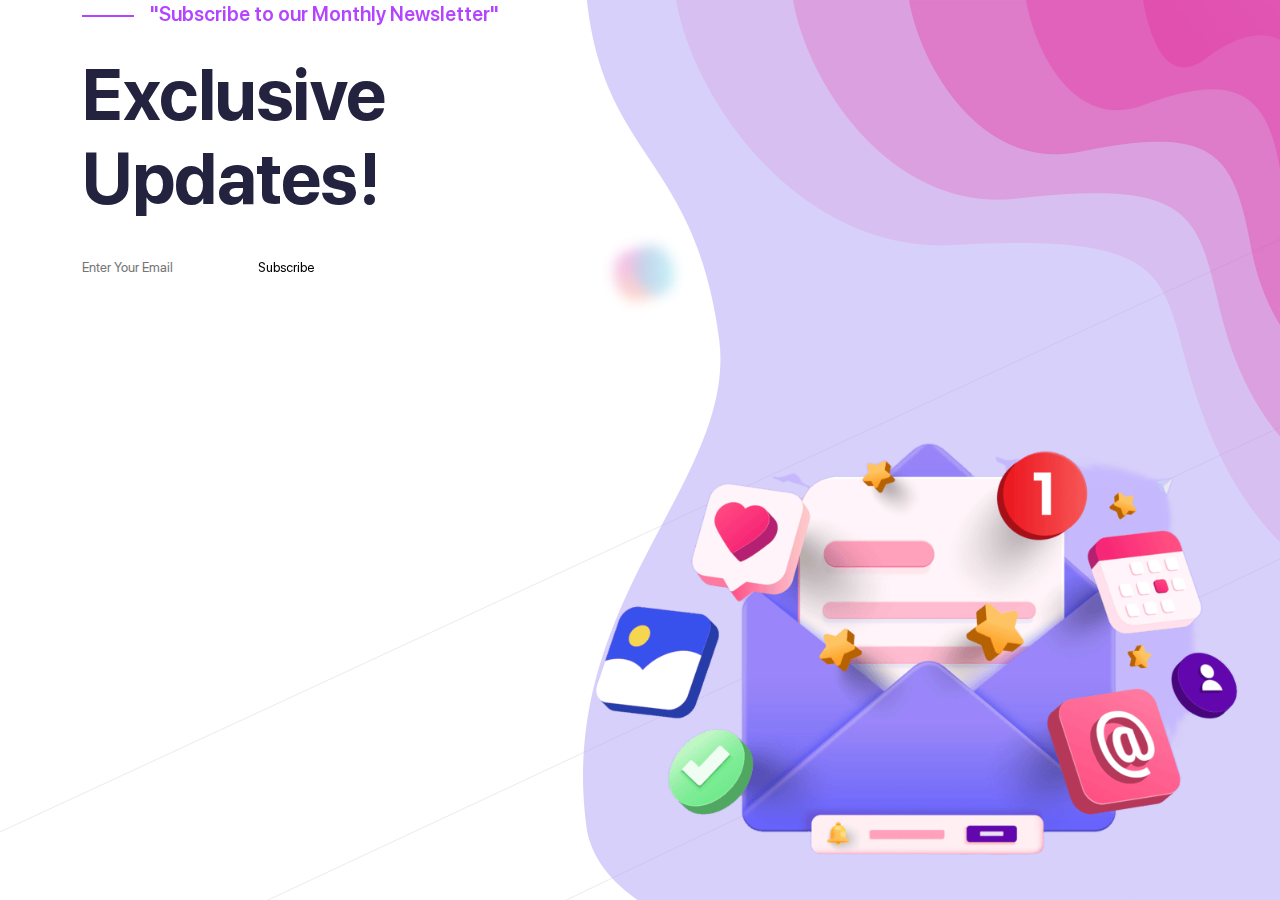
<file: subscription.html>
<!DOCTYPE html>
<html lang="en">
<head>
    <meta charset="utf-8">
    <title>Artisan Underwriting</title>
    <meta http-equiv="X-UA-Compatible" content="IE=Edge">
    <meta name="viewport" content="width=device-width, initial-scale=1, maximum-scale=1.0, user-scalable=no">
    <link rel="apple-touch-icon" sizes="180x180" href="img/Logo.png">
    <link rel="icon" type="image/png" sizes="32x32" href="img/favicon_PNG3232.png">
    <link rel="icon" type="image/png" sizes="16x16" href="img/favicon_PNG3232.png">
    <link rel="manifest" href="img/favicon_PNG.png">
    <link rel="mask-icon" href="img/logo-white.svg" color="#5bbad5">
    <meta name="msapplication-TileColor" content="#da532c">
    <meta name="theme-color" content="#ffffff">
    <meta name="description" content="Craftsmanship in every risk.">
    <link rel="stylesheet" media="all" href="css/app.css">
    <link rel="stylesheet" media="all" href="style.css">
</head>
<body class="subscription-page">
    <div class="page">
        <div class="main__bg">
            <img class="main__pic" src="img/bg-main.jpg" alt="">
        </div>
        <div class="main__center center">
            <div class="main__wrap">
                <div class="main__stage stage" data-aos="transform">"Subscribe to our Monthly Newsletter"</div>
                <h1 class="main__title title h1">
                    <span data-aos="transform" data-aos-delay="300">Exclusive Updates!</span>
                </h1>
                <!-- Subscription Form -->
                <form id="subscribe-form" class="subscribe-form">
                    <input type="email" id="email" name="email" class="email-input" placeholder="Enter Your Email" required>
                    <button type="submit" class="subscribe-button">Subscribe</button>
                </form>
            </div>
        </div>
        <div class="main__view" data-aos>
            <div class="main__preview mail-icon">
                <img class="main__pic" src="img/mail.png" alt="">
            </div>
        </div>
        <div class="main__figures">
            <div class="main__figure" data-aos="animation-translate-y">
                <img class="main__pic js-parallax" data-scale="2.2" data-orientation="down" src="img/figure-1.png" alt="">
            </div>
        </div>
        <div class="cursor"></div>

        <script src="js/app.js"></script>
        <script src="js/common.js"></script>
        <script>
document.getElementById('subscribe-form').addEventListener('submit', function(event) {
    event.preventDefault(); // Prevent the default form submission
    const email = document.getElementById('email').value; // Get the email input value
    const subscribeButton = document.querySelector('.subscribe-button');
    
    // Show loading state
    subscribeButton.textContent = 'Processing...';
    subscribeButton.disabled = true; // Disable button

    fetch('subscribe.php', {
        method: 'POST',
        headers: {
            'Content-Type': 'application/json'
        },
        body: JSON.stringify({ email: email })
    })
    .then(response => {
        if (!response.ok) {
            throw new Error('Network response was not ok');
        }
        return response.json();
    })
    .then(data => {
        if (data.error) {
            alert('Error: ' + data.error);
        } else {
            alert(data.message);
            document.getElementById('subscribe-form').reset();
        }
    })
    .catch(error => {
        console.error('Error:', error);
        alert('There was an error. Please try again.');
    })
    .finally(() => {
        // Reset button state
        subscribeButton.textContent = 'Subscribe';
        subscribeButton.disabled = false; // Re-enable button
    });
});
        </script>
    </div>
</body>
</html>
</file>
<file: css/app.css>
@import url("https://fonts.googleapis.com/css2?family=Poppins:wght@400;500;600;700&display=swap");
html,
body,
div,
span,
applet,
object,
iframe,
h1,
h2,
h3,
h4,
h5,
h6,
p,
blockquote,
pre,
a,
abbr,
acronym,
address,
big,
cite,
code,
del,
dfn,
em,
img,
ins,
kbd,
q,
s,
samp,
small,
strike,
strong,
sub,
sup,
tt,
var,
b,
u,
i,
center,
dl,
dt,
dd,
ol,
ul,
li,
fieldset,
form,
label,
legend,
table,
caption,
tbody,
tfoot,
thead,
tr,
th,
td,
article,
aside,
canvas,
details,
embed,
figure,
figcaption,
footer,
header,
hgroup,
menu,
nav,
output,
ruby,
section,
summary,
time,
mark,
audio,
video {
  margin: 0;
  padding: 0;
  border: 0;
  vertical-align: baseline;
}

html {
  -ms-text-size-adjust: 100%;
  -webkit-text-size-adjust: 100%;
}

img,
fieldset,
a img {
  border: none;
}

input[type="text"],
input[type="email"],
input[type="tel"],
textarea {
  -webkit-appearance: none;
}

input[type="submit"],
button {
  cursor: pointer;
  background: none;
}

input[type="submit"]::-moz-focus-inner,
button::-moz-focus-inner {
  padding: 0;
  border: 0;
}

textarea {
  overflow: auto;
}

input {
  -webkit-appearance: none;
  -moz-appearance: none;
  appearance: none;
}

input,
button {
  margin: 0;
  padding: 0;
  border: 0;
}

div,
input,
textarea,
select,
button,
h1,
h2,
h3,
h4,
h5,
h6,
a,
span,
a:focus {
  outline: none;
}

select:-moz-focusring {
  color: transparent;
  text-shadow: 0 0 0 #000;
}

ul,
ol {
  list-style-type: none;
}

table {
  border-spacing: 0;
  border-collapse: collapse;
  width: 100%;
}

html {
  -webkit-box-sizing: border-box;
  box-sizing: border-box;
}

*,
*:before,
*:after {
  -webkit-box-sizing: inherit;
  box-sizing: inherit;
}

a {
  text-decoration: none;
}

a,
button {
  -webkit-tap-highlight-color: rgba(0, 0, 0, 0);
}

.pt-4 {
  padding-top: 15px;
}

.icon-arrow-left {
  width: 1.38em;
  height: 1em;
  fill: #fff;
}

.icon-arrow-next {
  width: 0.57em;
  height: 1em;
  fill: #9f9fa9;
}

.icon-arrow-prev {
  width: 0.57em;
  height: 1em;
  fill: #9f9fa9;
}

.icon-arrow-right {
  width: 1.38em;
  height: 1em;
  fill: #fff;
}

.icon-arrows {
  width: 0.67em;
  height: 1em;
  fill: #232340;
}

.icon-dribbble {
  width: 1em;
  height: 1em;
  fill: #232340;
}

.icon-email {
  width: 1.2em;
  height: 1em;
  fill: #6338c6;
}

.icon-instagram {
  width: 1em;
  height: 1em;
  fill: #9f9fa9;
}

.icon-message {
  width: 1em;
  height: 1em;
  fill: #232340;
}

.icon-phone {
  width: 0.94em;
  height: 1em;
  fill: #6338c6;
}

.icon-place {
  width: 1em;
  height: 1em;
  fill: #6338c6;
}

.icon-profile {
  width: 0.94em;
  height: 1em;
  fill: #232340;
}

.icon-send {
  width: 1em;
  height: 1em;
  fill: #6338c6;
}

.flexs {
  display: flex;
  margin-bottom: 16px;
  gap: 7px;
  line-height: normal;
  align-items: center;
}
.flexs img {
  width: 20px !important;
}

/**
 * Owl Carousel v2.3.4
 * Copyright 2013-2018 David Deutsch
 * Licensed under: SEE LICENSE IN https://github.com/OwlCarousel2/OwlCarousel2/blob/master/LICENSE
 */

/*
 *  Owl Carousel - Core
 */

.owl-carousel {
  display: none;
  width: 100%;
  -webkit-tap-highlight-color: transparent;
  /* position relative and z-index fix webkit rendering fonts issue */
  position: relative;
  z-index: 1;
}

.owl-carousel .owl-stage {
  position: relative;
  -ms-touch-action: pan-Y;
  touch-action: manipulation;
  -moz-backface-visibility: hidden;
  /* fix firefox animation glitch */
}

.owl-carousel .owl-stage:after {
  content: ".";
  display: block;
  clear: both;
  visibility: hidden;
  line-height: 0;
  height: 0;
}

.owl-carousel .owl-stage-outer {
  position: relative;
  overflow: hidden;
  /* fix for flashing background */
  -webkit-transform: translate3d(0px, 0px, 0px);
}

.owl-carousel .owl-wrapper,
.owl-carousel .owl-item {
  -webkit-backface-visibility: hidden;
  -moz-backface-visibility: hidden;
  -ms-backface-visibility: hidden;
  -webkit-transform: translate3d(0, 0, 0);
  -moz-transform: translate3d(0, 0, 0);
  -ms-transform: translate3d(0, 0, 0);
}

.owl-carousel .owl-item {
  position: relative;
  min-height: 1px;
  float: left;
  -webkit-backface-visibility: hidden;
  -webkit-tap-highlight-color: transparent;
  -webkit-touch-callout: none;
}

.owl-carousel .owl-item img {
  display: block;
  width: 100%;
}

.owl-carousel .owl-nav.disabled,
.owl-carousel .owl-dots.disabled {
  display: none;
}

.owl-carousel .owl-nav .owl-prev,
.owl-carousel .owl-nav .owl-next,
.owl-carousel .owl-dot {
  cursor: pointer;
  -webkit-user-select: none;
  -moz-user-select: none;
  -ms-user-select: none;
  user-select: none;
}

.owl-carousel .owl-nav button.owl-prev,
.owl-carousel .owl-nav button.owl-next,
.owl-carousel button.owl-dot {
  background: none;
  color: inherit;
  border: none;
  padding: 0 !important;
  font: inherit;
}

.owl-carousel.owl-loaded {
  display: block;
}

.owl-carousel.owl-loading {
  opacity: 0;
  display: block;
}

.owl-carousel.owl-hidden {
  opacity: 0;
}

.owl-carousel.owl-refresh .owl-item {
  visibility: hidden;
}

.owl-carousel.owl-drag .owl-item {
  -ms-touch-action: pan-y;
  touch-action: pan-y;
  -webkit-user-select: none;
  -moz-user-select: none;
  -ms-user-select: none;
  user-select: none;
}

.owl-carousel.owl-grab {
  cursor: move;
  cursor: -webkit-grab;
  cursor: grab;
}

.owl-carousel.owl-rtl {
  direction: rtl;
}

.owl-carousel.owl-rtl .owl-item {
  float: right;
}

/* No Js */

.no-js .owl-carousel {
  display: block;
}

/*
 *  Owl Carousel - Animate Plugin
 */

.owl-carousel .animated {
  -webkit-animation-duration: 1000ms;
  animation-duration: 1000ms;
  -webkit-animation-fill-mode: both;
  animation-fill-mode: both;
}

.owl-carousel .owl-animated-in {
  z-index: 0;
}

.owl-carousel .owl-animated-out {
  z-index: 1;
}

.owl-carousel .fadeOut {
  -webkit-animation-name: fadeOut;
  animation-name: fadeOut;
}

@-webkit-keyframes fadeOut {
  0% {
    opacity: 1;
  }
  100% {
    opacity: 0;
  }
}

@keyframes fadeOut {
  0% {
    opacity: 1;
  }
  100% {
    opacity: 0;
  }
}

/*
 * 	Owl Carousel - Auto Height Plugin
 */

.owl-height {
  -webkit-transition: height 500ms ease-in-out;
  -o-transition: height 500ms ease-in-out;
  transition: height 500ms ease-in-out;
}

/*
 * 	Owl Carousel - Lazy Load Plugin
 */

.owl-carousel .owl-item {
  /**
			This is introduced due to a bug in IE11 where lazy loading combined with autoheight plugin causes a wrong
			calculation of the height of the owl-item that breaks page layouts
		 */
}

.owl-carousel .owl-item .owl-lazy {
  opacity: 0;
  -webkit-transition: opacity 400ms ease;
  -o-transition: opacity 400ms ease;
  transition: opacity 400ms ease;
}

.owl-carousel .owl-item .owl-lazy[src^=""],
.owl-carousel .owl-item .owl-lazy:not([src]) {
  max-height: 0;
}

.owl-carousel .owl-item img.owl-lazy {
  -webkit-transform-style: preserve-3d;
  transform-style: preserve-3d;
}

/*
 * 	Owl Carousel - Video Plugin
 */

.owl-carousel .owl-video-wrapper {
  position: relative;
  height: 100%;
  background: #000;
}

.owl-carousel .owl-video-play-icon {
  position: absolute;
  height: 80px;
  width: 80px;
  left: 50%;
  top: 50%;
  margin-left: -40px;
  margin-top: -40px;
  background: url("owl.video.play.png") no-repeat;
  cursor: pointer;
  z-index: 1;
  -webkit-backface-visibility: hidden;
  -webkit-transition: -webkit-transform 100ms ease;
  transition: -webkit-transform 100ms ease;
  -o-transition: transform 100ms ease;
  transition: transform 100ms ease;
  transition: transform 100ms ease, -webkit-transform 100ms ease;
}

.owl-carousel .owl-video-play-icon:hover {
  -ms-transform: scale(1.3, 1.3);
  -webkit-transform: scale(1.3, 1.3);
  transform: scale(1.3, 1.3);
}

.owl-carousel .owl-video-playing .owl-video-tn,
.owl-carousel .owl-video-playing .owl-video-play-icon {
  display: none;
}

.owl-carousel .owl-video-tn {
  opacity: 0;
  height: 100%;
  background-position: center center;
  background-repeat: no-repeat;
  background-size: contain;
  -webkit-transition: opacity 400ms ease;
  -o-transition: opacity 400ms ease;
  transition: opacity 400ms ease;
}

.owl-carousel .owl-video-frame {
  position: relative;
  z-index: 1;
  height: 100%;
  width: 100%;
}

[data-aos][data-aos][data-aos-duration="50"],
body[data-aos-duration="50"] [data-aos] {
  -webkit-transition-duration: 50ms;
  -o-transition-duration: 50ms;
  transition-duration: 50ms;
}

[data-aos][data-aos][data-aos-delay="50"],
body[data-aos-delay="50"] [data-aos] {
  -webkit-transition-delay: 0;
  -o-transition-delay: 0;
  transition-delay: 0;
}

[data-aos][data-aos][data-aos-delay="50"].aos-animate,
body[data-aos-delay="50"] [data-aos].aos-animate {
  -webkit-transition-delay: 50ms;
  -o-transition-delay: 50ms;
  transition-delay: 50ms;
}

[data-aos][data-aos][data-aos-duration="100"],
body[data-aos-duration="100"] [data-aos] {
  -webkit-transition-duration: 0.1s;
  -o-transition-duration: 0.1s;
  transition-duration: 0.1s;
}

[data-aos][data-aos][data-aos-delay="100"],
body[data-aos-delay="100"] [data-aos] {
  -webkit-transition-delay: 0;
  -o-transition-delay: 0;
  transition-delay: 0;
}

[data-aos][data-aos][data-aos-delay="100"].aos-animate,
body[data-aos-delay="100"] [data-aos].aos-animate {
  -webkit-transition-delay: 0.1s;
  -o-transition-delay: 0.1s;
  transition-delay: 0.1s;
}

[data-aos][data-aos][data-aos-duration="150"],
body[data-aos-duration="150"] [data-aos] {
  -webkit-transition-duration: 0.15s;
  -o-transition-duration: 0.15s;
  transition-duration: 0.15s;
}

[data-aos][data-aos][data-aos-delay="150"],
body[data-aos-delay="150"] [data-aos] {
  -webkit-transition-delay: 0;
  -o-transition-delay: 0;
  transition-delay: 0;
}

[data-aos][data-aos][data-aos-delay="150"].aos-animate,
body[data-aos-delay="150"] [data-aos].aos-animate {
  -webkit-transition-delay: 0.15s;
  -o-transition-delay: 0.15s;
  transition-delay: 0.15s;
}

[data-aos][data-aos][data-aos-duration="200"],
body[data-aos-duration="200"] [data-aos] {
  -webkit-transition-duration: 0.2s;
  -o-transition-duration: 0.2s;
  transition-duration: 0.2s;
}

[data-aos][data-aos][data-aos-delay="200"],
body[data-aos-delay="200"] [data-aos] {
  -webkit-transition-delay: 0;
  -o-transition-delay: 0;
  transition-delay: 0;
}

[data-aos][data-aos][data-aos-delay="200"].aos-animate,
body[data-aos-delay="200"] [data-aos].aos-animate {
  -webkit-transition-delay: 0.2s;
  -o-transition-delay: 0.2s;
  transition-delay: 0.2s;
}

[data-aos][data-aos][data-aos-duration="250"],
body[data-aos-duration="250"] [data-aos] {
  -webkit-transition-duration: 0.25s;
  -o-transition-duration: 0.25s;
  transition-duration: 0.25s;
}

[data-aos][data-aos][data-aos-delay="250"],
body[data-aos-delay="250"] [data-aos] {
  -webkit-transition-delay: 0;
  -o-transition-delay: 0;
  transition-delay: 0;
}

[data-aos][data-aos][data-aos-delay="250"].aos-animate,
body[data-aos-delay="250"] [data-aos].aos-animate {
  -webkit-transition-delay: 0.25s;
  -o-transition-delay: 0.25s;
  transition-delay: 0.25s;
}

[data-aos][data-aos][data-aos-duration="300"],
body[data-aos-duration="300"] [data-aos] {
  -webkit-transition-duration: 0.3s;
  -o-transition-duration: 0.3s;
  transition-duration: 0.3s;
}

[data-aos][data-aos][data-aos-delay="300"],
body[data-aos-delay="300"] [data-aos] {
  -webkit-transition-delay: 0;
  -o-transition-delay: 0;
  transition-delay: 0;
}

[data-aos][data-aos][data-aos-delay="300"].aos-animate,
body[data-aos-delay="300"] [data-aos].aos-animate {
  -webkit-transition-delay: 0.3s;
  -o-transition-delay: 0.3s;
  transition-delay: 0.3s;
}

[data-aos][data-aos][data-aos-duration="350"],
body[data-aos-duration="350"] [data-aos] {
  -webkit-transition-duration: 0.35s;
  -o-transition-duration: 0.35s;
  transition-duration: 0.35s;
}

[data-aos][data-aos][data-aos-delay="350"],
body[data-aos-delay="350"] [data-aos] {
  -webkit-transition-delay: 0;
  -o-transition-delay: 0;
  transition-delay: 0;
}

[data-aos][data-aos][data-aos-delay="350"].aos-animate,
body[data-aos-delay="350"] [data-aos].aos-animate {
  -webkit-transition-delay: 0.35s;
  -o-transition-delay: 0.35s;
  transition-delay: 0.35s;
}

[data-aos][data-aos][data-aos-duration="400"],
body[data-aos-duration="400"] [data-aos] {
  -webkit-transition-duration: 0.4s;
  -o-transition-duration: 0.4s;
  transition-duration: 0.4s;
}

[data-aos][data-aos][data-aos-delay="400"],
body[data-aos-delay="400"] [data-aos] {
  -webkit-transition-delay: 0;
  -o-transition-delay: 0;
  transition-delay: 0;
}

[data-aos][data-aos][data-aos-delay="400"].aos-animate,
body[data-aos-delay="400"] [data-aos].aos-animate {
  -webkit-transition-delay: 0.4s;
  -o-transition-delay: 0.4s;
  transition-delay: 0.4s;
}

[data-aos][data-aos][data-aos-duration="450"],
body[data-aos-duration="450"] [data-aos] {
  -webkit-transition-duration: 0.45s;
  -o-transition-duration: 0.45s;
  transition-duration: 0.45s;
}

[data-aos][data-aos][data-aos-delay="450"],
body[data-aos-delay="450"] [data-aos] {
  -webkit-transition-delay: 0;
  -o-transition-delay: 0;
  transition-delay: 0;
}

[data-aos][data-aos][data-aos-delay="450"].aos-animate,
body[data-aos-delay="450"] [data-aos].aos-animate {
  -webkit-transition-delay: 0.45s;
  -o-transition-delay: 0.45s;
  transition-delay: 0.45s;
}

[data-aos][data-aos][data-aos-duration="500"],
body[data-aos-duration="500"] [data-aos] {
  -webkit-transition-duration: 0.5s;
  -o-transition-duration: 0.5s;
  transition-duration: 0.5s;
}

[data-aos][data-aos][data-aos-delay="500"],
body[data-aos-delay="500"] [data-aos] {
  -webkit-transition-delay: 0;
  -o-transition-delay: 0;
  transition-delay: 0;
}

[data-aos][data-aos][data-aos-delay="500"].aos-animate,
body[data-aos-delay="500"] [data-aos].aos-animate {
  -webkit-transition-delay: 0.5s;
  -o-transition-delay: 0.5s;
  transition-delay: 0.5s;
}

[data-aos][data-aos][data-aos-duration="550"],
body[data-aos-duration="550"] [data-aos] {
  -webkit-transition-duration: 0.55s;
  -o-transition-duration: 0.55s;
  transition-duration: 0.55s;
}

[data-aos][data-aos][data-aos-delay="550"],
body[data-aos-delay="550"] [data-aos] {
  -webkit-transition-delay: 0;
  -o-transition-delay: 0;
  transition-delay: 0;
}

[data-aos][data-aos][data-aos-delay="550"].aos-animate,
body[data-aos-delay="550"] [data-aos].aos-animate {
  -webkit-transition-delay: 0.55s;
  -o-transition-delay: 0.55s;
  transition-delay: 0.55s;
}

[data-aos][data-aos][data-aos-duration="600"],
body[data-aos-duration="600"] [data-aos] {
  -webkit-transition-duration: 0.6s;
  -o-transition-duration: 0.6s;
  transition-duration: 0.6s;
}

[data-aos][data-aos][data-aos-delay="600"],
body[data-aos-delay="600"] [data-aos] {
  -webkit-transition-delay: 0;
  -o-transition-delay: 0;
  transition-delay: 0;
}

[data-aos][data-aos][data-aos-delay="600"].aos-animate,
body[data-aos-delay="600"] [data-aos].aos-animate {
  -webkit-transition-delay: 0.6s;
  -o-transition-delay: 0.6s;
  transition-delay: 0.6s;
}

[data-aos][data-aos][data-aos-duration="650"],
body[data-aos-duration="650"] [data-aos] {
  -webkit-transition-duration: 0.65s;
  -o-transition-duration: 0.65s;
  transition-duration: 0.65s;
}

[data-aos][data-aos][data-aos-delay="650"],
body[data-aos-delay="650"] [data-aos] {
  -webkit-transition-delay: 0;
  -o-transition-delay: 0;
  transition-delay: 0;
}

[data-aos][data-aos][data-aos-delay="650"].aos-animate,
body[data-aos-delay="650"] [data-aos].aos-animate {
  -webkit-transition-delay: 0.65s;
  -o-transition-delay: 0.65s;
  transition-delay: 0.65s;
}

[data-aos][data-aos][data-aos-duration="700"],
body[data-aos-duration="700"] [data-aos] {
  -webkit-transition-duration: 0.7s;
  -o-transition-duration: 0.7s;
  transition-duration: 0.7s;
}

[data-aos][data-aos][data-aos-delay="700"],
body[data-aos-delay="700"] [data-aos] {
  -webkit-transition-delay: 0;
  -o-transition-delay: 0;
  transition-delay: 0;
}

[data-aos][data-aos][data-aos-delay="700"].aos-animate,
body[data-aos-delay="700"] [data-aos].aos-animate {
  -webkit-transition-delay: 0.7s;
  -o-transition-delay: 0.7s;
  transition-delay: 0.7s;
}

[data-aos][data-aos][data-aos-duration="750"],
body[data-aos-duration="750"] [data-aos] {
  -webkit-transition-duration: 0.75s;
  -o-transition-duration: 0.75s;
  transition-duration: 0.75s;
}

[data-aos][data-aos][data-aos-delay="750"],
body[data-aos-delay="750"] [data-aos] {
  -webkit-transition-delay: 0;
  -o-transition-delay: 0;
  transition-delay: 0;
}

[data-aos][data-aos][data-aos-delay="750"].aos-animate,
body[data-aos-delay="750"] [data-aos].aos-animate {
  -webkit-transition-delay: 0.75s;
  -o-transition-delay: 0.75s;
  transition-delay: 0.75s;
}

[data-aos][data-aos][data-aos-duration="800"],
body[data-aos-duration="800"] [data-aos] {
  -webkit-transition-duration: 0.8s;
  -o-transition-duration: 0.8s;
  transition-duration: 0.8s;
}

[data-aos][data-aos][data-aos-delay="800"],
body[data-aos-delay="800"] [data-aos] {
  -webkit-transition-delay: 0;
  -o-transition-delay: 0;
  transition-delay: 0;
}

[data-aos][data-aos][data-aos-delay="800"].aos-animate,
body[data-aos-delay="800"] [data-aos].aos-animate {
  -webkit-transition-delay: 0.8s;
  -o-transition-delay: 0.8s;
  transition-delay: 0.8s;
}

[data-aos][data-aos][data-aos-duration="850"],
body[data-aos-duration="850"] [data-aos] {
  -webkit-transition-duration: 0.85s;
  -o-transition-duration: 0.85s;
  transition-duration: 0.85s;
}

[data-aos][data-aos][data-aos-delay="850"],
body[data-aos-delay="850"] [data-aos] {
  -webkit-transition-delay: 0;
  -o-transition-delay: 0;
  transition-delay: 0;
}

[data-aos][data-aos][data-aos-delay="850"].aos-animate,
body[data-aos-delay="850"] [data-aos].aos-animate {
  -webkit-transition-delay: 0.85s;
  -o-transition-delay: 0.85s;
  transition-delay: 0.85s;
}

[data-aos][data-aos][data-aos-duration="900"],
body[data-aos-duration="900"] [data-aos] {
  -webkit-transition-duration: 0.9s;
  -o-transition-duration: 0.9s;
  transition-duration: 0.9s;
}

[data-aos][data-aos][data-aos-delay="900"],
body[data-aos-delay="900"] [data-aos] {
  -webkit-transition-delay: 0;
  -o-transition-delay: 0;
  transition-delay: 0;
}

[data-aos][data-aos][data-aos-delay="900"].aos-animate,
body[data-aos-delay="900"] [data-aos].aos-animate {
  -webkit-transition-delay: 0.9s;
  -o-transition-delay: 0.9s;
  transition-delay: 0.9s;
}

[data-aos][data-aos][data-aos-duration="950"],
body[data-aos-duration="950"] [data-aos] {
  -webkit-transition-duration: 0.95s;
  -o-transition-duration: 0.95s;
  transition-duration: 0.95s;
}

[data-aos][data-aos][data-aos-delay="950"],
body[data-aos-delay="950"] [data-aos] {
  -webkit-transition-delay: 0;
  -o-transition-delay: 0;
  transition-delay: 0;
}

[data-aos][data-aos][data-aos-delay="950"].aos-animate,
body[data-aos-delay="950"] [data-aos].aos-animate {
  -webkit-transition-delay: 0.95s;
  -o-transition-delay: 0.95s;
  transition-delay: 0.95s;
}

[data-aos][data-aos][data-aos-duration="1000"],
body[data-aos-duration="1000"] [data-aos] {
  -webkit-transition-duration: 1s;
  -o-transition-duration: 1s;
  transition-duration: 1s;
}

[data-aos][data-aos][data-aos-delay="1000"],
body[data-aos-delay="1000"] [data-aos] {
  -webkit-transition-delay: 0;
  -o-transition-delay: 0;
  transition-delay: 0;
}

[data-aos][data-aos][data-aos-delay="1000"].aos-animate,
body[data-aos-delay="1000"] [data-aos].aos-animate {
  -webkit-transition-delay: 1s;
  -o-transition-delay: 1s;
  transition-delay: 1s;
}

[data-aos][data-aos][data-aos-duration="1050"],
body[data-aos-duration="1050"] [data-aos] {
  -webkit-transition-duration: 1.05s;
  -o-transition-duration: 1.05s;
  transition-duration: 1.05s;
}

[data-aos][data-aos][data-aos-delay="1050"],
body[data-aos-delay="1050"] [data-aos] {
  -webkit-transition-delay: 0;
  -o-transition-delay: 0;
  transition-delay: 0;
}

[data-aos][data-aos][data-aos-delay="1050"].aos-animate,
body[data-aos-delay="1050"] [data-aos].aos-animate {
  -webkit-transition-delay: 1.05s;
  -o-transition-delay: 1.05s;
  transition-delay: 1.05s;
}

[data-aos][data-aos][data-aos-duration="1100"],
body[data-aos-duration="1100"] [data-aos] {
  -webkit-transition-duration: 1.1s;
  -o-transition-duration: 1.1s;
  transition-duration: 1.1s;
}

[data-aos][data-aos][data-aos-delay="1100"],
body[data-aos-delay="1100"] [data-aos] {
  -webkit-transition-delay: 0;
  -o-transition-delay: 0;
  transition-delay: 0;
}

[data-aos][data-aos][data-aos-delay="1100"].aos-animate,
body[data-aos-delay="1100"] [data-aos].aos-animate {
  -webkit-transition-delay: 1.1s;
  -o-transition-delay: 1.1s;
  transition-delay: 1.1s;
}

[data-aos][data-aos][data-aos-duration="1150"],
body[data-aos-duration="1150"] [data-aos] {
  -webkit-transition-duration: 1.15s;
  -o-transition-duration: 1.15s;
  transition-duration: 1.15s;
}

[data-aos][data-aos][data-aos-delay="1150"],
body[data-aos-delay="1150"] [data-aos] {
  -webkit-transition-delay: 0;
  -o-transition-delay: 0;
  transition-delay: 0;
}

[data-aos][data-aos][data-aos-delay="1150"].aos-animate,
body[data-aos-delay="1150"] [data-aos].aos-animate {
  -webkit-transition-delay: 1.15s;
  -o-transition-delay: 1.15s;
  transition-delay: 1.15s;
}

[data-aos][data-aos][data-aos-duration="1200"],
body[data-aos-duration="1200"] [data-aos] {
  -webkit-transition-duration: 1.2s;
  -o-transition-duration: 1.2s;
  transition-duration: 1.2s;
}

[data-aos][data-aos][data-aos-delay="1200"],
body[data-aos-delay="1200"] [data-aos] {
  -webkit-transition-delay: 0;
  -o-transition-delay: 0;
  transition-delay: 0;
}

[data-aos][data-aos][data-aos-delay="1200"].aos-animate,
body[data-aos-delay="1200"] [data-aos].aos-animate {
  -webkit-transition-delay: 1.2s;
  -o-transition-delay: 1.2s;
  transition-delay: 1.2s;
}

[data-aos][data-aos][data-aos-duration="1250"],
body[data-aos-duration="1250"] [data-aos] {
  -webkit-transition-duration: 1.25s;
  -o-transition-duration: 1.25s;
  transition-duration: 1.25s;
}

[data-aos][data-aos][data-aos-delay="1250"],
body[data-aos-delay="1250"] [data-aos] {
  -webkit-transition-delay: 0;
  -o-transition-delay: 0;
  transition-delay: 0;
}

[data-aos][data-aos][data-aos-delay="1250"].aos-animate,
body[data-aos-delay="1250"] [data-aos].aos-animate {
  -webkit-transition-delay: 1.25s;
  -o-transition-delay: 1.25s;
  transition-delay: 1.25s;
}

[data-aos][data-aos][data-aos-duration="1300"],
body[data-aos-duration="1300"] [data-aos] {
  -webkit-transition-duration: 1.3s;
  -o-transition-duration: 1.3s;
  transition-duration: 1.3s;
}

[data-aos][data-aos][data-aos-delay="1300"],
body[data-aos-delay="1300"] [data-aos] {
  -webkit-transition-delay: 0;
  -o-transition-delay: 0;
  transition-delay: 0;
}

[data-aos][data-aos][data-aos-delay="1300"].aos-animate,
body[data-aos-delay="1300"] [data-aos].aos-animate {
  -webkit-transition-delay: 1.3s;
  -o-transition-delay: 1.3s;
  transition-delay: 1.3s;
}

[data-aos][data-aos][data-aos-duration="1350"],
body[data-aos-duration="1350"] [data-aos] {
  -webkit-transition-duration: 1.35s;
  -o-transition-duration: 1.35s;
  transition-duration: 1.35s;
}

[data-aos][data-aos][data-aos-delay="1350"],
body[data-aos-delay="1350"] [data-aos] {
  -webkit-transition-delay: 0;
  -o-transition-delay: 0;
  transition-delay: 0;
}

[data-aos][data-aos][data-aos-delay="1350"].aos-animate,
body[data-aos-delay="1350"] [data-aos].aos-animate {
  -webkit-transition-delay: 1.35s;
  -o-transition-delay: 1.35s;
  transition-delay: 1.35s;
}

[data-aos][data-aos][data-aos-duration="1400"],
body[data-aos-duration="1400"] [data-aos] {
  -webkit-transition-duration: 1.4s;
  -o-transition-duration: 1.4s;
  transition-duration: 1.4s;
}

[data-aos][data-aos][data-aos-delay="1400"],
body[data-aos-delay="1400"] [data-aos] {
  -webkit-transition-delay: 0;
  -o-transition-delay: 0;
  transition-delay: 0;
}

[data-aos][data-aos][data-aos-delay="1400"].aos-animate,
body[data-aos-delay="1400"] [data-aos].aos-animate {
  -webkit-transition-delay: 1.4s;
  -o-transition-delay: 1.4s;
  transition-delay: 1.4s;
}

[data-aos][data-aos][data-aos-duration="1450"],
body[data-aos-duration="1450"] [data-aos] {
  -webkit-transition-duration: 1.45s;
  -o-transition-duration: 1.45s;
  transition-duration: 1.45s;
}

[data-aos][data-aos][data-aos-delay="1450"],
body[data-aos-delay="1450"] [data-aos] {
  -webkit-transition-delay: 0;
  -o-transition-delay: 0;
  transition-delay: 0;
}

[data-aos][data-aos][data-aos-delay="1450"].aos-animate,
body[data-aos-delay="1450"] [data-aos].aos-animate {
  -webkit-transition-delay: 1.45s;
  -o-transition-delay: 1.45s;
  transition-delay: 1.45s;
}

[data-aos][data-aos][data-aos-duration="1500"],
body[data-aos-duration="1500"] [data-aos] {
  -webkit-transition-duration: 1.5s;
  -o-transition-duration: 1.5s;
  transition-duration: 1.5s;
}

[data-aos][data-aos][data-aos-delay="1500"],
body[data-aos-delay="1500"] [data-aos] {
  -webkit-transition-delay: 0;
  -o-transition-delay: 0;
  transition-delay: 0;
}

[data-aos][data-aos][data-aos-delay="1500"].aos-animate,
body[data-aos-delay="1500"] [data-aos].aos-animate {
  -webkit-transition-delay: 1.5s;
  -o-transition-delay: 1.5s;
  transition-delay: 1.5s;
}

[data-aos][data-aos][data-aos-duration="1550"],
body[data-aos-duration="1550"] [data-aos] {
  -webkit-transition-duration: 1.55s;
  -o-transition-duration: 1.55s;
  transition-duration: 1.55s;
}

[data-aos][data-aos][data-aos-delay="1550"],
body[data-aos-delay="1550"] [data-aos] {
  -webkit-transition-delay: 0;
  -o-transition-delay: 0;
  transition-delay: 0;
}

[data-aos][data-aos][data-aos-delay="1550"].aos-animate,
body[data-aos-delay="1550"] [data-aos].aos-animate {
  -webkit-transition-delay: 1.55s;
  -o-transition-delay: 1.55s;
  transition-delay: 1.55s;
}

[data-aos][data-aos][data-aos-duration="1600"],
body[data-aos-duration="1600"] [data-aos] {
  -webkit-transition-duration: 1.6s;
  -o-transition-duration: 1.6s;
  transition-duration: 1.6s;
}

[data-aos][data-aos][data-aos-delay="1600"],
body[data-aos-delay="1600"] [data-aos] {
  -webkit-transition-delay: 0;
  -o-transition-delay: 0;
  transition-delay: 0;
}

[data-aos][data-aos][data-aos-delay="1600"].aos-animate,
body[data-aos-delay="1600"] [data-aos].aos-animate {
  -webkit-transition-delay: 1.6s;
  -o-transition-delay: 1.6s;
  transition-delay: 1.6s;
}

[data-aos][data-aos][data-aos-duration="1650"],
body[data-aos-duration="1650"] [data-aos] {
  -webkit-transition-duration: 1.65s;
  -o-transition-duration: 1.65s;
  transition-duration: 1.65s;
}

[data-aos][data-aos][data-aos-delay="1650"],
body[data-aos-delay="1650"] [data-aos] {
  -webkit-transition-delay: 0;
  -o-transition-delay: 0;
  transition-delay: 0;
}

[data-aos][data-aos][data-aos-delay="1650"].aos-animate,
body[data-aos-delay="1650"] [data-aos].aos-animate {
  -webkit-transition-delay: 1.65s;
  -o-transition-delay: 1.65s;
  transition-delay: 1.65s;
}

[data-aos][data-aos][data-aos-duration="1700"],
body[data-aos-duration="1700"] [data-aos] {
  -webkit-transition-duration: 1.7s;
  -o-transition-duration: 1.7s;
  transition-duration: 1.7s;
}

[data-aos][data-aos][data-aos-delay="1700"],
body[data-aos-delay="1700"] [data-aos] {
  -webkit-transition-delay: 0;
  -o-transition-delay: 0;
  transition-delay: 0;
}

[data-aos][data-aos][data-aos-delay="1700"].aos-animate,
body[data-aos-delay="1700"] [data-aos].aos-animate {
  -webkit-transition-delay: 1.7s;
  -o-transition-delay: 1.7s;
  transition-delay: 1.7s;
}

[data-aos][data-aos][data-aos-duration="1750"],
body[data-aos-duration="1750"] [data-aos] {
  -webkit-transition-duration: 1.75s;
  -o-transition-duration: 1.75s;
  transition-duration: 1.75s;
}

[data-aos][data-aos][data-aos-delay="1750"],
body[data-aos-delay="1750"] [data-aos] {
  -webkit-transition-delay: 0;
  -o-transition-delay: 0;
  transition-delay: 0;
}

[data-aos][data-aos][data-aos-delay="1750"].aos-animate,
body[data-aos-delay="1750"] [data-aos].aos-animate {
  -webkit-transition-delay: 1.75s;
  -o-transition-delay: 1.75s;
  transition-delay: 1.75s;
}

[data-aos][data-aos][data-aos-duration="1800"],
body[data-aos-duration="1800"] [data-aos] {
  -webkit-transition-duration: 1.8s;
  -o-transition-duration: 1.8s;
  transition-duration: 1.8s;
}

[data-aos][data-aos][data-aos-delay="1800"],
body[data-aos-delay="1800"] [data-aos] {
  -webkit-transition-delay: 0;
  -o-transition-delay: 0;
  transition-delay: 0;
}

[data-aos][data-aos][data-aos-delay="1800"].aos-animate,
body[data-aos-delay="1800"] [data-aos].aos-animate {
  -webkit-transition-delay: 1.8s;
  -o-transition-delay: 1.8s;
  transition-delay: 1.8s;
}

[data-aos][data-aos][data-aos-duration="1850"],
body[data-aos-duration="1850"] [data-aos] {
  -webkit-transition-duration: 1.85s;
  -o-transition-duration: 1.85s;
  transition-duration: 1.85s;
}

[data-aos][data-aos][data-aos-delay="1850"],
body[data-aos-delay="1850"] [data-aos] {
  -webkit-transition-delay: 0;
  -o-transition-delay: 0;
  transition-delay: 0;
}

[data-aos][data-aos][data-aos-delay="1850"].aos-animate,
body[data-aos-delay="1850"] [data-aos].aos-animate {
  -webkit-transition-delay: 1.85s;
  -o-transition-delay: 1.85s;
  transition-delay: 1.85s;
}

[data-aos][data-aos][data-aos-duration="1900"],
body[data-aos-duration="1900"] [data-aos] {
  -webkit-transition-duration: 1.9s;
  -o-transition-duration: 1.9s;
  transition-duration: 1.9s;
}

[data-aos][data-aos][data-aos-delay="1900"],
body[data-aos-delay="1900"] [data-aos] {
  -webkit-transition-delay: 0;
  -o-transition-delay: 0;
  transition-delay: 0;
}

[data-aos][data-aos][data-aos-delay="1900"].aos-animate,
body[data-aos-delay="1900"] [data-aos].aos-animate {
  -webkit-transition-delay: 1.9s;
  -o-transition-delay: 1.9s;
  transition-delay: 1.9s;
}

[data-aos][data-aos][data-aos-duration="1950"],
body[data-aos-duration="1950"] [data-aos] {
  -webkit-transition-duration: 1.95s;
  -o-transition-duration: 1.95s;
  transition-duration: 1.95s;
}

[data-aos][data-aos][data-aos-delay="1950"],
body[data-aos-delay="1950"] [data-aos] {
  -webkit-transition-delay: 0;
  -o-transition-delay: 0;
  transition-delay: 0;
}

[data-aos][data-aos][data-aos-delay="1950"].aos-animate,
body[data-aos-delay="1950"] [data-aos].aos-animate {
  -webkit-transition-delay: 1.95s;
  -o-transition-delay: 1.95s;
  transition-delay: 1.95s;
}

[data-aos][data-aos][data-aos-duration="2000"],
body[data-aos-duration="2000"] [data-aos] {
  -webkit-transition-duration: 2s;
  -o-transition-duration: 2s;
  transition-duration: 2s;
}

[data-aos][data-aos][data-aos-delay="2000"],
body[data-aos-delay="2000"] [data-aos] {
  -webkit-transition-delay: 0;
  -o-transition-delay: 0;
  transition-delay: 0;
}

[data-aos][data-aos][data-aos-delay="2000"].aos-animate,
body[data-aos-delay="2000"] [data-aos].aos-animate {
  -webkit-transition-delay: 2s;
  -o-transition-delay: 2s;
  transition-delay: 2s;
}

[data-aos][data-aos][data-aos-duration="2050"],
body[data-aos-duration="2050"] [data-aos] {
  -webkit-transition-duration: 2.05s;
  -o-transition-duration: 2.05s;
  transition-duration: 2.05s;
}

[data-aos][data-aos][data-aos-delay="2050"],
body[data-aos-delay="2050"] [data-aos] {
  -webkit-transition-delay: 0;
  -o-transition-delay: 0;
  transition-delay: 0;
}

[data-aos][data-aos][data-aos-delay="2050"].aos-animate,
body[data-aos-delay="2050"] [data-aos].aos-animate {
  -webkit-transition-delay: 2.05s;
  -o-transition-delay: 2.05s;
  transition-delay: 2.05s;
}

[data-aos][data-aos][data-aos-duration="2100"],
body[data-aos-duration="2100"] [data-aos] {
  -webkit-transition-duration: 2.1s;
  -o-transition-duration: 2.1s;
  transition-duration: 2.1s;
}

[data-aos][data-aos][data-aos-delay="2100"],
body[data-aos-delay="2100"] [data-aos] {
  -webkit-transition-delay: 0;
  -o-transition-delay: 0;
  transition-delay: 0;
}

[data-aos][data-aos][data-aos-delay="2100"].aos-animate,
body[data-aos-delay="2100"] [data-aos].aos-animate {
  -webkit-transition-delay: 2.1s;
  -o-transition-delay: 2.1s;
  transition-delay: 2.1s;
}

[data-aos][data-aos][data-aos-duration="2150"],
body[data-aos-duration="2150"] [data-aos] {
  -webkit-transition-duration: 2.15s;
  -o-transition-duration: 2.15s;
  transition-duration: 2.15s;
}

[data-aos][data-aos][data-aos-delay="2150"],
body[data-aos-delay="2150"] [data-aos] {
  -webkit-transition-delay: 0;
  -o-transition-delay: 0;
  transition-delay: 0;
}

[data-aos][data-aos][data-aos-delay="2150"].aos-animate,
body[data-aos-delay="2150"] [data-aos].aos-animate {
  -webkit-transition-delay: 2.15s;
  -o-transition-delay: 2.15s;
  transition-delay: 2.15s;
}

[data-aos][data-aos][data-aos-duration="2200"],
body[data-aos-duration="2200"] [data-aos] {
  -webkit-transition-duration: 2.2s;
  -o-transition-duration: 2.2s;
  transition-duration: 2.2s;
}

[data-aos][data-aos][data-aos-delay="2200"],
body[data-aos-delay="2200"] [data-aos] {
  -webkit-transition-delay: 0;
  -o-transition-delay: 0;
  transition-delay: 0;
}

[data-aos][data-aos][data-aos-delay="2200"].aos-animate,
body[data-aos-delay="2200"] [data-aos].aos-animate {
  -webkit-transition-delay: 2.2s;
  -o-transition-delay: 2.2s;
  transition-delay: 2.2s;
}

[data-aos][data-aos][data-aos-duration="2250"],
body[data-aos-duration="2250"] [data-aos] {
  -webkit-transition-duration: 2.25s;
  -o-transition-duration: 2.25s;
  transition-duration: 2.25s;
}

[data-aos][data-aos][data-aos-delay="2250"],
body[data-aos-delay="2250"] [data-aos] {
  -webkit-transition-delay: 0;
  -o-transition-delay: 0;
  transition-delay: 0;
}

[data-aos][data-aos][data-aos-delay="2250"].aos-animate,
body[data-aos-delay="2250"] [data-aos].aos-animate {
  -webkit-transition-delay: 2.25s;
  -o-transition-delay: 2.25s;
  transition-delay: 2.25s;
}

[data-aos][data-aos][data-aos-duration="2300"],
body[data-aos-duration="2300"] [data-aos] {
  -webkit-transition-duration: 2.3s;
  -o-transition-duration: 2.3s;
  transition-duration: 2.3s;
}

[data-aos][data-aos][data-aos-delay="2300"],
body[data-aos-delay="2300"] [data-aos] {
  -webkit-transition-delay: 0;
  -o-transition-delay: 0;
  transition-delay: 0;
}

[data-aos][data-aos][data-aos-delay="2300"].aos-animate,
body[data-aos-delay="2300"] [data-aos].aos-animate {
  -webkit-transition-delay: 2.3s;
  -o-transition-delay: 2.3s;
  transition-delay: 2.3s;
}

[data-aos][data-aos][data-aos-duration="2350"],
body[data-aos-duration="2350"] [data-aos] {
  -webkit-transition-duration: 2.35s;
  -o-transition-duration: 2.35s;
  transition-duration: 2.35s;
}

[data-aos][data-aos][data-aos-delay="2350"],
body[data-aos-delay="2350"] [data-aos] {
  -webkit-transition-delay: 0;
  -o-transition-delay: 0;
  transition-delay: 0;
}

[data-aos][data-aos][data-aos-delay="2350"].aos-animate,
body[data-aos-delay="2350"] [data-aos].aos-animate {
  -webkit-transition-delay: 2.35s;
  -o-transition-delay: 2.35s;
  transition-delay: 2.35s;
}

[data-aos][data-aos][data-aos-duration="2400"],
body[data-aos-duration="2400"] [data-aos] {
  -webkit-transition-duration: 2.4s;
  -o-transition-duration: 2.4s;
  transition-duration: 2.4s;
}

[data-aos][data-aos][data-aos-delay="2400"],
body[data-aos-delay="2400"] [data-aos] {
  -webkit-transition-delay: 0;
  -o-transition-delay: 0;
  transition-delay: 0;
}

[data-aos][data-aos][data-aos-delay="2400"].aos-animate,
body[data-aos-delay="2400"] [data-aos].aos-animate {
  -webkit-transition-delay: 2.4s;
  -o-transition-delay: 2.4s;
  transition-delay: 2.4s;
}

[data-aos][data-aos][data-aos-duration="2450"],
body[data-aos-duration="2450"] [data-aos] {
  -webkit-transition-duration: 2.45s;
  -o-transition-duration: 2.45s;
  transition-duration: 2.45s;
}

[data-aos][data-aos][data-aos-delay="2450"],
body[data-aos-delay="2450"] [data-aos] {
  -webkit-transition-delay: 0;
  -o-transition-delay: 0;
  transition-delay: 0;
}

[data-aos][data-aos][data-aos-delay="2450"].aos-animate,
body[data-aos-delay="2450"] [data-aos].aos-animate {
  -webkit-transition-delay: 2.45s;
  -o-transition-delay: 2.45s;
  transition-delay: 2.45s;
}

[data-aos][data-aos][data-aos-duration="2500"],
body[data-aos-duration="2500"] [data-aos] {
  -webkit-transition-duration: 2.5s;
  -o-transition-duration: 2.5s;
  transition-duration: 2.5s;
}

[data-aos][data-aos][data-aos-delay="2500"],
body[data-aos-delay="2500"] [data-aos] {
  -webkit-transition-delay: 0;
  -o-transition-delay: 0;
  transition-delay: 0;
}

[data-aos][data-aos][data-aos-delay="2500"].aos-animate,
body[data-aos-delay="2500"] [data-aos].aos-animate {
  -webkit-transition-delay: 2.5s;
  -o-transition-delay: 2.5s;
  transition-delay: 2.5s;
}

[data-aos][data-aos][data-aos-duration="2550"],
body[data-aos-duration="2550"] [data-aos] {
  -webkit-transition-duration: 2.55s;
  -o-transition-duration: 2.55s;
  transition-duration: 2.55s;
}

[data-aos][data-aos][data-aos-delay="2550"],
body[data-aos-delay="2550"] [data-aos] {
  -webkit-transition-delay: 0;
  -o-transition-delay: 0;
  transition-delay: 0;
}

[data-aos][data-aos][data-aos-delay="2550"].aos-animate,
body[data-aos-delay="2550"] [data-aos].aos-animate {
  -webkit-transition-delay: 2.55s;
  -o-transition-delay: 2.55s;
  transition-delay: 2.55s;
}

[data-aos][data-aos][data-aos-duration="2600"],
body[data-aos-duration="2600"] [data-aos] {
  -webkit-transition-duration: 2.6s;
  -o-transition-duration: 2.6s;
  transition-duration: 2.6s;
}

[data-aos][data-aos][data-aos-delay="2600"],
body[data-aos-delay="2600"] [data-aos] {
  -webkit-transition-delay: 0;
  -o-transition-delay: 0;
  transition-delay: 0;
}

[data-aos][data-aos][data-aos-delay="2600"].aos-animate,
body[data-aos-delay="2600"] [data-aos].aos-animate {
  -webkit-transition-delay: 2.6s;
  -o-transition-delay: 2.6s;
  transition-delay: 2.6s;
}

[data-aos][data-aos][data-aos-duration="2650"],
body[data-aos-duration="2650"] [data-aos] {
  -webkit-transition-duration: 2.65s;
  -o-transition-duration: 2.65s;
  transition-duration: 2.65s;
}

[data-aos][data-aos][data-aos-delay="2650"],
body[data-aos-delay="2650"] [data-aos] {
  -webkit-transition-delay: 0;
  -o-transition-delay: 0;
  transition-delay: 0;
}

[data-aos][data-aos][data-aos-delay="2650"].aos-animate,
body[data-aos-delay="2650"] [data-aos].aos-animate {
  -webkit-transition-delay: 2.65s;
  -o-transition-delay: 2.65s;
  transition-delay: 2.65s;
}

[data-aos][data-aos][data-aos-duration="2700"],
body[data-aos-duration="2700"] [data-aos] {
  -webkit-transition-duration: 2.7s;
  -o-transition-duration: 2.7s;
  transition-duration: 2.7s;
}

[data-aos][data-aos][data-aos-delay="2700"],
body[data-aos-delay="2700"] [data-aos] {
  -webkit-transition-delay: 0;
  -o-transition-delay: 0;
  transition-delay: 0;
}

[data-aos][data-aos][data-aos-delay="2700"].aos-animate,
body[data-aos-delay="2700"] [data-aos].aos-animate {
  -webkit-transition-delay: 2.7s;
  -o-transition-delay: 2.7s;
  transition-delay: 2.7s;
}

[data-aos][data-aos][data-aos-duration="2750"],
body[data-aos-duration="2750"] [data-aos] {
  -webkit-transition-duration: 2.75s;
  -o-transition-duration: 2.75s;
  transition-duration: 2.75s;
}

[data-aos][data-aos][data-aos-delay="2750"],
body[data-aos-delay="2750"] [data-aos] {
  -webkit-transition-delay: 0;
  -o-transition-delay: 0;
  transition-delay: 0;
}

[data-aos][data-aos][data-aos-delay="2750"].aos-animate,
body[data-aos-delay="2750"] [data-aos].aos-animate {
  -webkit-transition-delay: 2.75s;
  -o-transition-delay: 2.75s;
  transition-delay: 2.75s;
}

[data-aos][data-aos][data-aos-duration="2800"],
body[data-aos-duration="2800"] [data-aos] {
  -webkit-transition-duration: 2.8s;
  -o-transition-duration: 2.8s;
  transition-duration: 2.8s;
}

[data-aos][data-aos][data-aos-delay="2800"],
body[data-aos-delay="2800"] [data-aos] {
  -webkit-transition-delay: 0;
  -o-transition-delay: 0;
  transition-delay: 0;
}

[data-aos][data-aos][data-aos-delay="2800"].aos-animate,
body[data-aos-delay="2800"] [data-aos].aos-animate {
  -webkit-transition-delay: 2.8s;
  -o-transition-delay: 2.8s;
  transition-delay: 2.8s;
}

[data-aos][data-aos][data-aos-duration="2850"],
body[data-aos-duration="2850"] [data-aos] {
  -webkit-transition-duration: 2.85s;
  -o-transition-duration: 2.85s;
  transition-duration: 2.85s;
}

[data-aos][data-aos][data-aos-delay="2850"],
body[data-aos-delay="2850"] [data-aos] {
  -webkit-transition-delay: 0;
  -o-transition-delay: 0;
  transition-delay: 0;
}

[data-aos][data-aos][data-aos-delay="2850"].aos-animate,
body[data-aos-delay="2850"] [data-aos].aos-animate {
  -webkit-transition-delay: 2.85s;
  -o-transition-delay: 2.85s;
  transition-delay: 2.85s;
}

[data-aos][data-aos][data-aos-duration="2900"],
body[data-aos-duration="2900"] [data-aos] {
  -webkit-transition-duration: 2.9s;
  -o-transition-duration: 2.9s;
  transition-duration: 2.9s;
}

[data-aos][data-aos][data-aos-delay="2900"],
body[data-aos-delay="2900"] [data-aos] {
  -webkit-transition-delay: 0;
  -o-transition-delay: 0;
  transition-delay: 0;
}

[data-aos][data-aos][data-aos-delay="2900"].aos-animate,
body[data-aos-delay="2900"] [data-aos].aos-animate {
  -webkit-transition-delay: 2.9s;
  -o-transition-delay: 2.9s;
  transition-delay: 2.9s;
}

[data-aos][data-aos][data-aos-duration="2950"],
body[data-aos-duration="2950"] [data-aos] {
  -webkit-transition-duration: 2.95s;
  -o-transition-duration: 2.95s;
  transition-duration: 2.95s;
}

[data-aos][data-aos][data-aos-delay="2950"],
body[data-aos-delay="2950"] [data-aos] {
  -webkit-transition-delay: 0;
  -o-transition-delay: 0;
  transition-delay: 0;
}

[data-aos][data-aos][data-aos-delay="2950"].aos-animate,
body[data-aos-delay="2950"] [data-aos].aos-animate {
  -webkit-transition-delay: 2.95s;
  -o-transition-delay: 2.95s;
  transition-delay: 2.95s;
}

[data-aos][data-aos][data-aos-duration="3000"],
body[data-aos-duration="3000"] [data-aos] {
  -webkit-transition-duration: 3s;
  -o-transition-duration: 3s;
  transition-duration: 3s;
}

[data-aos][data-aos][data-aos-delay="3000"],
body[data-aos-delay="3000"] [data-aos] {
  -webkit-transition-delay: 0;
  -o-transition-delay: 0;
  transition-delay: 0;
}

[data-aos][data-aos][data-aos-delay="3000"].aos-animate,
body[data-aos-delay="3000"] [data-aos].aos-animate {
  -webkit-transition-delay: 3s;
  -o-transition-delay: 3s;
  transition-delay: 3s;
}

[data-aos][data-aos][data-aos-easing="linear"],
body[data-aos-easing="linear"] [data-aos] {
  -webkit-transition-timing-function: cubic-bezier(0.25, 0.25, 0.75, 0.75);
  -o-transition-timing-function: cubic-bezier(0.25, 0.25, 0.75, 0.75);
  transition-timing-function: cubic-bezier(0.25, 0.25, 0.75, 0.75);
}

[data-aos][data-aos][data-aos-easing="ease"],
body[data-aos-easing="ease"] [data-aos] {
  -webkit-transition-timing-function: ease;
  -o-transition-timing-function: ease;
  transition-timing-function: ease;
}

[data-aos][data-aos][data-aos-easing="ease-in"],
body[data-aos-easing="ease-in"] [data-aos] {
  -webkit-transition-timing-function: ease-in;
  -o-transition-timing-function: ease-in;
  transition-timing-function: ease-in;
}

[data-aos][data-aos][data-aos-easing="ease-out"],
body[data-aos-easing="ease-out"] [data-aos] {
  -webkit-transition-timing-function: ease-out;
  -o-transition-timing-function: ease-out;
  transition-timing-function: ease-out;
}

[data-aos][data-aos][data-aos-easing="ease-in-out"],
body[data-aos-easing="ease-in-out"] [data-aos] {
  -webkit-transition-timing-function: ease-in-out;
  -o-transition-timing-function: ease-in-out;
  transition-timing-function: ease-in-out;
}

[data-aos][data-aos][data-aos-easing="ease-in-back"],
body[data-aos-easing="ease-in-back"] [data-aos] {
  -webkit-transition-timing-function: cubic-bezier(0.6, -0.28, 0.735, 0.045);
  -o-transition-timing-function: cubic-bezier(0.6, -0.28, 0.735, 0.045);
  transition-timing-function: cubic-bezier(0.6, -0.28, 0.735, 0.045);
}

[data-aos][data-aos][data-aos-easing="ease-out-back"],
body[data-aos-easing="ease-out-back"] [data-aos] {
  -webkit-transition-timing-function: cubic-bezier(0.175, 0.885, 0.32, 1.275);
  -o-transition-timing-function: cubic-bezier(0.175, 0.885, 0.32, 1.275);
  transition-timing-function: cubic-bezier(0.175, 0.885, 0.32, 1.275);
}

[data-aos][data-aos][data-aos-easing="ease-in-out-back"],
body[data-aos-easing="ease-in-out-back"] [data-aos] {
  -webkit-transition-timing-function: cubic-bezier(0.68, -0.55, 0.265, 1.55);
  -o-transition-timing-function: cubic-bezier(0.68, -0.55, 0.265, 1.55);
  transition-timing-function: cubic-bezier(0.68, -0.55, 0.265, 1.55);
}

[data-aos][data-aos][data-aos-easing="ease-in-sine"],
body[data-aos-easing="ease-in-sine"] [data-aos] {
  -webkit-transition-timing-function: cubic-bezier(0.47, 0, 0.745, 0.715);
  -o-transition-timing-function: cubic-bezier(0.47, 0, 0.745, 0.715);
  transition-timing-function: cubic-bezier(0.47, 0, 0.745, 0.715);
}

[data-aos][data-aos][data-aos-easing="ease-out-sine"],
body[data-aos-easing="ease-out-sine"] [data-aos] {
  -webkit-transition-timing-function: cubic-bezier(0.39, 0.575, 0.565, 1);
  -o-transition-timing-function: cubic-bezier(0.39, 0.575, 0.565, 1);
  transition-timing-function: cubic-bezier(0.39, 0.575, 0.565, 1);
}

[data-aos][data-aos][data-aos-easing="ease-in-out-sine"],
body[data-aos-easing="ease-in-out-sine"] [data-aos] {
  -webkit-transition-timing-function: cubic-bezier(0.445, 0.05, 0.55, 0.95);
  -o-transition-timing-function: cubic-bezier(0.445, 0.05, 0.55, 0.95);
  transition-timing-function: cubic-bezier(0.445, 0.05, 0.55, 0.95);
}

[data-aos][data-aos][data-aos-easing="ease-in-quad"],
body[data-aos-easing="ease-in-quad"] [data-aos] {
  -webkit-transition-timing-function: cubic-bezier(0.55, 0.085, 0.68, 0.53);
  -o-transition-timing-function: cubic-bezier(0.55, 0.085, 0.68, 0.53);
  transition-timing-function: cubic-bezier(0.55, 0.085, 0.68, 0.53);
}

[data-aos][data-aos][data-aos-easing="ease-out-quad"],
body[data-aos-easing="ease-out-quad"] [data-aos] {
  -webkit-transition-timing-function: cubic-bezier(0.25, 0.46, 0.45, 0.94);
  -o-transition-timing-function: cubic-bezier(0.25, 0.46, 0.45, 0.94);
  transition-timing-function: cubic-bezier(0.25, 0.46, 0.45, 0.94);
}

[data-aos][data-aos][data-aos-easing="ease-in-out-quad"],
body[data-aos-easing="ease-in-out-quad"] [data-aos] {
  -webkit-transition-timing-function: cubic-bezier(0.455, 0.03, 0.515, 0.955);
  -o-transition-timing-function: cubic-bezier(0.455, 0.03, 0.515, 0.955);
  transition-timing-function: cubic-bezier(0.455, 0.03, 0.515, 0.955);
}

[data-aos][data-aos][data-aos-easing="ease-in-cubic"],
body[data-aos-easing="ease-in-cubic"] [data-aos] {
  -webkit-transition-timing-function: cubic-bezier(0.55, 0.085, 0.68, 0.53);
  -o-transition-timing-function: cubic-bezier(0.55, 0.085, 0.68, 0.53);
  transition-timing-function: cubic-bezier(0.55, 0.085, 0.68, 0.53);
}

[data-aos][data-aos][data-aos-easing="ease-out-cubic"],
body[data-aos-easing="ease-out-cubic"] [data-aos] {
  -webkit-transition-timing-function: cubic-bezier(0.25, 0.46, 0.45, 0.94);
  -o-transition-timing-function: cubic-bezier(0.25, 0.46, 0.45, 0.94);
  transition-timing-function: cubic-bezier(0.25, 0.46, 0.45, 0.94);
}

[data-aos][data-aos][data-aos-easing="ease-in-out-cubic"],
body[data-aos-easing="ease-in-out-cubic"] [data-aos] {
  -webkit-transition-timing-function: cubic-bezier(0.455, 0.03, 0.515, 0.955);
  -o-transition-timing-function: cubic-bezier(0.455, 0.03, 0.515, 0.955);
  transition-timing-function: cubic-bezier(0.455, 0.03, 0.515, 0.955);
}

[data-aos][data-aos][data-aos-easing="ease-in-quart"],
body[data-aos-easing="ease-in-quart"] [data-aos] {
  -webkit-transition-timing-function: cubic-bezier(0.55, 0.085, 0.68, 0.53);
  -o-transition-timing-function: cubic-bezier(0.55, 0.085, 0.68, 0.53);
  transition-timing-function: cubic-bezier(0.55, 0.085, 0.68, 0.53);
}

[data-aos][data-aos][data-aos-easing="ease-out-quart"],
body[data-aos-easing="ease-out-quart"] [data-aos] {
  -webkit-transition-timing-function: cubic-bezier(0.25, 0.46, 0.45, 0.94);
  -o-transition-timing-function: cubic-bezier(0.25, 0.46, 0.45, 0.94);
  transition-timing-function: cubic-bezier(0.25, 0.46, 0.45, 0.94);
}

[data-aos][data-aos][data-aos-easing="ease-in-out-quart"],
body[data-aos-easing="ease-in-out-quart"] [data-aos] {
  -webkit-transition-timing-function: cubic-bezier(0.455, 0.03, 0.515, 0.955);
  -o-transition-timing-function: cubic-bezier(0.455, 0.03, 0.515, 0.955);
  transition-timing-function: cubic-bezier(0.455, 0.03, 0.515, 0.955);
}

[data-aos^="fade"][data-aos^="fade"] {
  opacity: 0;
  -webkit-transition-property: opacity, -webkit-transform;
  transition-property: opacity, -webkit-transform;
  -o-transition-property: opacity, transform;
  transition-property: opacity, transform;
  transition-property: opacity, transform, -webkit-transform;
}

[data-aos^="fade"][data-aos^="fade"].aos-animate {
  opacity: 1;
  -webkit-transform: translateZ(0);
  transform: translateZ(0);
}

[data-aos="fade-up"] {
  -webkit-transform: translate3d(0, 100px, 0);
  transform: translate3d(0, 100px, 0);
}

[data-aos="fade-down"] {
  -webkit-transform: translate3d(0, -100px, 0);
  transform: translate3d(0, -100px, 0);
}

[data-aos="fade-right"] {
  -webkit-transform: translate3d(-100px, 0, 0);
  transform: translate3d(-100px, 0, 0);
}

[data-aos="fade-left"] {
  -webkit-transform: translate3d(100px, 0, 0);
  transform: translate3d(100px, 0, 0);
}

[data-aos="fade-up-right"] {
  -webkit-transform: translate3d(-100px, 100px, 0);
  transform: translate3d(-100px, 100px, 0);
}

[data-aos="fade-up-left"] {
  -webkit-transform: translate3d(100px, 100px, 0);
  transform: translate3d(100px, 100px, 0);
}

[data-aos="fade-down-right"] {
  -webkit-transform: translate3d(-100px, -100px, 0);
  transform: translate3d(-100px, -100px, 0);
}

[data-aos="fade-down-left"] {
  -webkit-transform: translate3d(100px, -100px, 0);
  transform: translate3d(100px, -100px, 0);
}

[data-aos^="zoom"][data-aos^="zoom"] {
  opacity: 0;
  -webkit-transition-property: opacity, -webkit-transform;
  transition-property: opacity, -webkit-transform;
  -o-transition-property: opacity, transform;
  transition-property: opacity, transform;
  transition-property: opacity, transform, -webkit-transform;
}

[data-aos^="zoom"][data-aos^="zoom"].aos-animate {
  opacity: 1;
  -webkit-transform: translateZ(0) scale(1);
  transform: translateZ(0) scale(1);
}

[data-aos="zoom-in"] {
  -webkit-transform: scale(0.6);
  -ms-transform: scale(0.6);
  transform: scale(0.6);
}

[data-aos="zoom-in-up"] {
  -webkit-transform: translate3d(0, 100px, 0) scale(0.6);
  transform: translate3d(0, 100px, 0) scale(0.6);
}

[data-aos="zoom-in-down"] {
  -webkit-transform: translate3d(0, -100px, 0) scale(0.6);
  transform: translate3d(0, -100px, 0) scale(0.6);
}

[data-aos="zoom-in-right"] {
  -webkit-transform: translate3d(-100px, 0, 0) scale(0.6);
  transform: translate3d(-100px, 0, 0) scale(0.6);
}

[data-aos="zoom-in-left"] {
  -webkit-transform: translate3d(100px, 0, 0) scale(0.6);
  transform: translate3d(100px, 0, 0) scale(0.6);
}

[data-aos="zoom-out"] {
  -webkit-transform: scale(1.2);
  -ms-transform: scale(1.2);
  transform: scale(1.2);
}

[data-aos="zoom-out-up"] {
  -webkit-transform: translate3d(0, 100px, 0) scale(1.2);
  transform: translate3d(0, 100px, 0) scale(1.2);
}

[data-aos="zoom-out-down"] {
  -webkit-transform: translate3d(0, -100px, 0) scale(1.2);
  transform: translate3d(0, -100px, 0) scale(1.2);
}

[data-aos="zoom-out-right"] {
  -webkit-transform: translate3d(-100px, 0, 0) scale(1.2);
  transform: translate3d(-100px, 0, 0) scale(1.2);
}

[data-aos="zoom-out-left"] {
  -webkit-transform: translate3d(100px, 0, 0) scale(1.2);
  transform: translate3d(100px, 0, 0) scale(1.2);
}

[data-aos^="slide"][data-aos^="slide"] {
  -webkit-transition-property: -webkit-transform;
  transition-property: -webkit-transform;
  -o-transition-property: transform;
  transition-property: transform;
  transition-property: transform, -webkit-transform;
}

[data-aos^="slide"][data-aos^="slide"].aos-animate {
  -webkit-transform: translateZ(0);
  transform: translateZ(0);
}

[data-aos="slide-up"] {
  -webkit-transform: translate3d(0, 100%, 0);
  transform: translate3d(0, 100%, 0);
}

[data-aos="slide-down"] {
  -webkit-transform: translate3d(0, -100%, 0);
  transform: translate3d(0, -100%, 0);
}

[data-aos="slide-right"] {
  -webkit-transform: translate3d(-100%, 0, 0);
  transform: translate3d(-100%, 0, 0);
}

[data-aos="slide-left"] {
  -webkit-transform: translate3d(100%, 0, 0);
  transform: translate3d(100%, 0, 0);
}

[data-aos^="flip"][data-aos^="flip"] {
  -webkit-backface-visibility: hidden;
  backface-visibility: hidden;
  -webkit-transition-property: -webkit-transform;
  transition-property: -webkit-transform;
  -o-transition-property: transform;
  transition-property: transform;
  transition-property: transform, -webkit-transform;
}

[data-aos="flip-left"] {
  -webkit-transform: perspective(2500px) rotateY(-100deg);
  transform: perspective(2500px) rotateY(-100deg);
}

[data-aos="flip-left"].aos-animate {
  -webkit-transform: perspective(2500px) rotateY(0);
  transform: perspective(2500px) rotateY(0);
}

[data-aos="flip-right"] {
  -webkit-transform: perspective(2500px) rotateY(100deg);
  transform: perspective(2500px) rotateY(100deg);
}

[data-aos="flip-right"].aos-animate {
  -webkit-transform: perspective(2500px) rotateY(0);
  transform: perspective(2500px) rotateY(0);
}

[data-aos="flip-up"] {
  -webkit-transform: perspective(2500px) rotateX(-100deg);
  transform: perspective(2500px) rotateX(-100deg);
}

[data-aos="flip-up"].aos-animate {
  -webkit-transform: perspective(2500px) rotateX(0);
  transform: perspective(2500px) rotateX(0);
}

[data-aos="flip-down"] {
  -webkit-transform: perspective(2500px) rotateX(100deg);
  transform: perspective(2500px) rotateX(100deg);
}

[data-aos="flip-down"].aos-animate {
  -webkit-transform: perspective(2500px) rotateX(0);
  transform: perspective(2500px) rotateX(0);
}

html.no-scroll {
  overflow: hidden;
}

@font-face {
  font-family: "SF Pro Display";
  src: url("fonts/SFProDisplay-Regular.woff") format("woff"),
    url("fonts/fonts/SFProDisplay-Regular.woff2") format("woff2");
  font-weight: 400;
  font-style: normal;
}

@font-face {
  font-family: "SF Pro Display";
  src: url("fonts/SFProDisplay-Semibold.woff") format("woff"),
    url("fonts/fonts/SFProDisplay-Semibold.woff2") format("woff2");
  font-weight: 600;
  font-style: normal;
}

@font-face {
  font-family: "SF Pro Display";
  src: url("fonts/SFProDisplay-Bold.woff") format("woff"),
    url("fonts/fonts/SFProDisplay-Bold.woff2") format("woff2");
  font-weight: 700;
  font-style: normal;
}

body {
  min-width: 375px;
  font-family: "SF Pro Display", sans-serif;
  font-size: 18px;
  line-height: 1.77778;
  -webkit-font-smoothing: antialiased;
  -moz-osx-font-smoothing: grayscale;
  color: #232340;
}

body.no-scroll {
  overflow: hidden;
}

button,
input,
textarea,
select {
  font-family: "SF Pro Display", sans-serif;
}

.page {
  position: relative;
  overflow: hidden;
  min-height: 100vh;
}

.center {
  max-width: 1334px;
  margin: 0 auto;
  padding: 0 82px;
}

.btn {
  min-width: 240px;
  height: 72px;
  border-radius: 20px;
  font-family: "SF Pro Display", sans-serif;
  font-size: 18px;
  font-weight: 700;
  -webkit-transition: all 0.25s;
  -o-transition: all 0.25s;
  transition: all 0.25s;
}

.btn .icon,
.btn__text {
  display: inline-block;
  vertical-align: middle;
}

.btn .icon:not(:first-child) {
  margin-left: 16px;
}

.btn .icon:not(:last-child) {
  margin-right: 16px;
}

.btn .icon {
  font-size: 16px;
}

.btn:hover {
  -webkit-transform: translateY(-2px);
  -ms-transform: translateY(-2px);
  transform: translateY(-2px);
}

.btn:active {
  -webkit-transform: translateY(2px);
  -ms-transform: translateY(2px);
  transform: translateY(2px);
}

.btn_purple {
  background: #6338c6;
  color: #fff;
}

.btn_dark {
  background: #00113b;
  color: #fff;
}

a.btn {
  display: -webkit-inline-box;
  display: -ms-inline-flexbox;
  display: inline-flex;
  -webkit-box-pack: center;
  -ms-flex-pack: center;
  justify-content: center;
  -webkit-box-align: center;
  -ms-flex-align: center;
  align-items: center;
}

.h1,
.h2,
.h3,
.h4,
.h5,
.h6 {
  font-weight: 700;
}

.h1,
.h2,
.h3 {
  letter-spacing: -0.5px;
}

.h1 {
  font-size: 72px;
  line-height: 1.16667;
  letter-spacing: -0.5px;
}

.h2 {
  font-size: 56px;
  line-height: 1.28571;
  letter-spacing: -0.4px;
}
.h3 {
  font-size: 42px;
  line-height: 1.33333;
  letter-spacing: -0.1px;
}

.h4 {
  font-size: 32px;
  line-height: 1.5;
  letter-spacing: -0.15px;
}

.h5 {
  font-size: 24px;
  line-height: 1.33333;
}

.h6 {
  font-size: 20px;
  line-height: 1.4;
}

.stage {
  position: relative;
  margin-bottom: 24px;
  padding-left: 68px;
  font-size: 20px;
  line-height: 1.4;
  font-weight: 600;
  color: #b444ff;
}

.stage:before {
  content: "";
  position: absolute;
  top: 15px;
  left: 0;
  width: 52px;
  height: 2px;
  background: #b444ff;
}

.stage_pink {
  color: #ffbdbd;
}

.stage_pink:before {
  background: #ffbdbd;
}

.header {
  position: absolute;
  top: 0;
  left: 0;
  right: 0;
  z-index: 10;
  padding: 64px 0;
}

.header__center {
  display: -webkit-box;
  display: -ms-flexbox;
  display: flex;
}

.header > .header__center {
  -webkit-box-align: center;
  -ms-flex-align: center;
  align-items: center;
  max-width: 100%;
  padding: 0 72px;
}

.header__center .header__logo {
  margin-right: 92px;
}

.header__logo {
  font-size: 0;
}

.header__logo .header__pic {
  width: 159px;
}

.header__social {
  display: -webkit-box;
  display: -ms-flexbox;
  display: flex;
  -webkit-box-align: center;
  -ms-flex-align: center;
  align-items: center;
}

.header__social_main {
  margin-right: auto;
}

.header__social_inner {
  position: absolute;
  left: calc(50% - 184px);
  bottom: 82px;
}

.header__social .header__link {
  display: -webkit-box;
  display: -ms-flexbox;
  display: flex;
  -webkit-box-align: center;
  -ms-flex-align: center;
  align-items: center;
  font-size: 18px;
  font-weight: 700;
  line-height: 1.5;
  color: #8b8b8b;
  -webkit-transition: color 0.25s;
  -o-transition: color 0.25s;
  transition: color 0.25s;
}

.header__social .header__link .icon {
  margin-right: 15px;
  font-size: 18px;
  fill: #9f9fa9;
  -webkit-transition: fill 0.25s;
  -o-transition: fill 0.25s;
  transition: fill 0.25s;
}

.header__social .header__link:hover {
  color: #b625c1;
}

.header__social .header__link:hover .icon {
  fill: #b625c1;
}

.header__social .header__link:not(:last-child) {
  margin-right: 68px;
}

.header__burger {
  position: relative;
  z-index: 12;
  width: 64px;
  height: 64px;
  margin-right: -17px;
  border-radius: 50%;
  padding: 5px;
  background: transparent;
  font-size: 0;
  -webkit-transition: all 0.25s;
  -o-transition: all 0.25s;
  transition: all 0.25s;
}

.header__burger:before,
.header__burger:after {
  content: "";
  display: inline-block;
  width: 32px;
  height: 2px;
  background: #fff;
  -webkit-transition: -webkit-transform 0.25s;
  transition: -webkit-transform 0.25s;
  -o-transition: transform 0.25s;
  transition: transform 0.25s;
  transition: transform 0.25s, -webkit-transform 0.25s;
}

.header__burger:before {
  margin-bottom: 4px;
}

.header__burger:after {
  margin-top: 4px;
}

.header__burger_dark:before,
.header__burger_dark:after {
  background: #00113b;
}

.header__burger:hover {
  opacity: 0.85;
}

.header__burger.active {
  background: #6338c6;
}

.header__burger.active:before,
.header__burger.active:after {
  background: #fff;
}

.header__burger.active:before {
  -webkit-transform: translateY(5px) rotate(45deg);
  -ms-transform: translateY(5px) rotate(45deg);
  transform: translateY(5px) rotate(45deg);
}

.header__burger.active:after {
  -webkit-transform: translateY(-5px) rotate(-45deg);
  -ms-transform: translateY(-5px) rotate(-45deg);
  transform: translateY(-5px) rotate(-45deg);
}

.header__wrapper {
  position: fixed;
  top: 0;
  left: 0;
  right: 0;
  bottom: 0;
  display: -webkit-box;
  display: -ms-flexbox;
  display: flex;
  -webkit-box-align: center;
  -ms-flex-align: center;
  align-items: center;
  z-index: 10;
  background: #fff;
  visibility: hidden;
  opacity: 0;
  -webkit-transition: all 0.25s;
  -o-transition: all 0.25s;
  transition: all 0.25s;
}

.header__wrapper.visible {
  visibility: visible;
  opacity: 1;
}

.header__preview {
  position: absolute;
  top: 0;
  left: 0;
  bottom: 0;
  width: 400px;
  padding: 50px 0 0 68px;
  background: #00113b;
  overflow: hidden;
}

.header__img {
  position: absolute;
  top: 50%;
  left: 0;
  -webkit-transform: translateY(-50%);
  -ms-transform: translateY(-50%);
  transform: translateY(-50%);
  height: 100%;
  max-height: 100%;
  font-size: 0;
}

.header__img .header__pic {
  height: 100%;
  width: auto;
}

.header__wrapper .header__center {
  -webkit-box-align: stretch;
  -ms-flex-align: stretch;
  align-items: stretch;
  width: 100%;
  max-width: 1204px;
  padding-left: 418px;
}

.header__contacts {
  display: -webkit-box;
  display: -ms-flexbox;
  display: flex;
  -webkit-box-orient: vertical;
  -webkit-box-direction: normal;
  -ms-flex-direction: column;
  flex-direction: column;
  -webkit-box-align: start;
  -ms-flex-align: start;
  align-items: flex-start;
  -ms-flex-negative: 0;
  flex-shrink: 0;
  width: 340px;
  margin-right: auto;
  margin-top: 30px;
}

.header__line {
  display: -webkit-box;
  display: -ms-flexbox;
  display: flex;
  color: #232340;
}

.header__line:not(:last-child) {
  margin-bottom: 24px;
}

.header__icon {
  display: -webkit-box;
  display: -ms-flexbox;
  display: flex;
  -webkit-box-pack: center;
  -ms-flex-pack: center;
  justify-content: center;
  -webkit-box-align: center;
  -ms-flex-align: center;
  align-items: center;
  -ms-flex-negative: 0;
  flex-shrink: 0;
  width: 24px;
  height: 30px;
  margin-right: 45px;
  font-size: 0;
}

.header__icon .icon {
  fill: #6338c6;
}

.header__icon .icon-email {
  font-size: 20px;
}

.header__icon .icon-place {
  font-size: 23px;
}

.header__icon .icon-phone {
  font-size: 24px;
}

.header__nav {
  display: -webkit-box;
  display: -ms-flexbox;
  display: flex;
  -webkit-box-orient: vertical;
  -webkit-box-direction: normal;
  -ms-flex-direction: column;
  flex-direction: column;
  -webkit-box-align: start;
  -ms-flex-align: start;
  align-items: flex-start;
  margin-top: 20px;
}

.header__item {
  overflow: hidden;
  font-size: 72px;
  line-height: 1.16667;
  letter-spacing: -0.5px;
  font-weight: 600;
  color: #232340;
  -webkit-transition: color 0.25s;
  -o-transition: color 0.25s;
  transition: color 0.25s;
}

.header__item span {
  display: block;
  -webkit-transform: translateY(110%);
  -ms-transform: translateY(110%);
  transform: translateY(110%);
  -webkit-transition: -webkit-transform 0.25s;
  transition: -webkit-transform 0.25s;
  -o-transition: transform 0.25s;
  transition: transform 0.25s;
  transition: transform 0.25s, -webkit-transform 0.25s;
  -webkit-transition-delay: 0.3s;
  -o-transition-delay: 0.3s;
  transition-delay: 0.3s;
}

.header__item:hover {
  color: #b625c1;
}

.header__item:not(:last-child) {
  margin-bottom: 16px;
}

.header__wrapper.visible .header__item span {
  -webkit-transform: translateX(0);
  -ms-transform: translateX(0);
  transform: translateX(0);
}

.header__wrapper.visible .header__item:first-child span {
  -webkit-transition-delay: 0.2s;
  -o-transition-delay: 0.2s;
  transition-delay: 0.2s;
}

.header__wrapper.visible .header__item:nth-child(2) span {
  -webkit-transition-delay: 0.4s;
  -o-transition-delay: 0.4s;
  transition-delay: 0.4s;
}

.header__wrapper.visible .header__item:nth-child(3) span {
  -webkit-transition-delay: 0.6s;
  -o-transition-delay: 0.6s;
  transition-delay: 0.6s;
}

.header__wrapper.visible .header__item:nth-child(4) span {
  -webkit-transition-delay: 0.8s;
  -o-transition-delay: 0.8s;
  transition-delay: 0.8s;
}

.main {
  position: relative;
  padding: 270px 0 105px;
}

.main__bg {
  position: absolute;
  top: 0;
  right: 0;
  z-index: -5;
}

.main__bg .main__pic {
  max-width: 1440px;
}

.main__wrap {
  max-width: 490px;
}

.main__title {
  -webkit-perspective: 400px;
  perspective: 400px;
  -webkit-transform-style: preserve-3d;
  transform-style: preserve-3d;
  margin-bottom: 30px;
}

.main__title span {
  display: block;
}

.main__view {
  position: absolute;
  top: 320px;
  right: 0;
  width: 910px;
  z-index: -1;
}

.main__view[data-aos] .main__preview {
  -webkit-transform: translateY(40px);
  -ms-transform: translateY(40px);
  transform: translateY(40px);
  opacity: 0;
  -webkit-transition: all 0.3s;
  -o-transition: all 0.3s;
  transition: all 0.3s;
}

.main__view[data-aos].aos-animate .main__preview {
  -webkit-transform: translateY(0);
  -ms-transform: translateY(0);
  transform: translateY(0);
  opacity: 1;
}

.main__view[data-aos].aos-animate .main__preview:first-child {
  -webkit-transition-delay: 0.9s;
  -o-transition-delay: 0.9s;
  transition-delay: 0.9s;
}

.main__view[data-aos].aos-animate .main__preview:nth-child(2) {
  -webkit-transition-delay: 0.15s;
  -o-transition-delay: 0.15s;
  transition-delay: 0.15s;
}

.main__view[data-aos].aos-animate .main__preview:nth-child(3) {
  -webkit-transition-delay: 0.3s;
  -o-transition-delay: 0.3s;
  transition-delay: 0.3s;
}

.main__view[data-aos].aos-animate .main__preview:nth-child(4) {
  -webkit-transition-delay: 0.45s;
  -o-transition-delay: 0.45s;
  transition-delay: 0.45s;
}

.main__view[data-aos].aos-animate .main__preview:nth-child(5) {
  -webkit-transition-delay: 0.6s;
  -o-transition-delay: 0.6s;
  transition-delay: 0.6s;
}

.main__view[data-aos].aos-animate .main__preview:nth-child(6) {
  -webkit-transition-delay: 0.75s;
  -o-transition-delay: 0.75s;
  transition-delay: 0.75s;
}

.main__view[data-aos].aos-animate .main__preview:nth-child(7) {
  -webkit-transition-delay: 1.05s;
  -o-transition-delay: 1.05s;
  transition-delay: 1.05s;
}

.main__view .main__pic,
.main__figure .main__pic {
  width: 100%;
}

.main__preview:nth-child(2) {
  left: 43.7%;
  top: -16%;
  z-index: 3;
  width: 17%;
}

.main__preview:nth-child(3) {
  left: 35.6%;
  top: -14%;
  z-index: 2;
  width: 33.5%;
}

.main__preview:nth-child(4) {
  left: 1.1%;
  top: 1.9%;
  z-index: 1;
  width: 53.5%;
}

.main__preview:nth-child(5) {
  right: 14.2%;
  top: 20%;
  z-index: 1;
  width: 25%;
}

.main__preview:nth-child(6) {
  /* right: 43.3%;
    top: 35.5%;
    z-index: 3;
    width: 8%; */
  right: 31.3%;
  top: 28.5%;
  z-index: 3;
  width: 32%;
}

.main__preview:nth-child(7) {
  right: 2%;
  bottom: 8.4%;
  z-index: 3;
  width: 27.3%;
}

.main__preview:not(:first-child) {
  position: absolute;
}

.main__figure {
  position: absolute;
  z-index: -3;
}

.main__figure:first-child {
  top: 152px;
  right: 590px;
  width: 231px;
}

.main__figure:nth-child(2) {
  right: 738px;
  bottom: 21.2%;
  width: 213px;
}

.main__figure:nth-child(3) {
  right: 627px;
  bottom: 6.2%;
  width: 250px;
}

.main__bg,
.main__preview,
.main__figure {
  font-size: 0;
  pointer-events: none;
}

.scroll {
  display: -webkit-inline-box;
  display: -ms-inline-flexbox;
  display: inline-flex;
  -webkit-box-align: center;
  -ms-flex-align: center;
  align-items: center;
  font-size: 16px;
  line-height: 1.5;
  font-weight: 500;
  color: #232340;
}

.scroll__icon {
  display: -webkit-box;
  display: -ms-flexbox;
  display: flex;
  -webkit-box-pack: center;
  -ms-flex-pack: center;
  justify-content: center;
  -webkit-box-align: center;
  -ms-flex-align: center;
  align-items: center;
  -ms-flex-negative: 0;
  flex-shrink: 0;
  width: 80px;
  height: 80px;
  margin-right: 24px;
  border-radius: 50%;
  background: #fff;
  -webkit-box-shadow: 0 5px 20px rgba(17, 16, 41, 0.05);
  box-shadow: 0 5px 20px rgba(17, 16, 41, 0.05);
  font-size: 0;
  -webkit-transition: -webkit-transform 0.25s;
  transition: -webkit-transform 0.25s;
  -o-transition: transform 0.25s;
  transition: transform 0.25s;
  transition: transform 0.25s, -webkit-transform 0.25s;
}

.scroll:hover .scroll__icon {
  -webkit-transform: translateY(3px);
  -ms-transform: translateY(3px);
  transform: translateY(3px);
}

.bg-white {
  background: #fff;
}

.details {
  position: relative;
  /* padding: 258px 0 128px; */
  padding: 128px 0 128px;
  overflow: hidden;
  background: #fff;
}

.details__center {
  position: relative;
  z-index: 5;
}

.details__head {
  margin-bottom: 145px;
}

.details__title {
  margin-bottom: 72px;
  font-size: 132px;
  line-height: 1.02;
  letter-spacing: -1.3px;
  font-weight: 600;
}

.details__btn .btn {
  min-width: 266px;
  height: 80px;
}

.details__container {
  margin: 136px -9px 0;
}

.details__item {
  position: relative;
  padding: 85px 55px 65px;
  background: #fff;
  border-radius: 40px;
  text-align: center;
}

.details__item:before {
  content: "";
  position: absolute;
  top: 32px;
  left: 20px;
  right: 20px;
  bottom: -43px;
  z-index: -1;
  border-radius: 24px;
  background: #dbdee1;
  -webkit-filter: blur(56.985px);
  filter: blur(56.985px);
  pointer-events: none;
  -webkit-transition: all 0.25s;
  -o-transition: all 0.25s;
  transition: all 0.25s;
}

.details__preview {
  position: relative;
  width: 240px;
  height: 240px;
  margin: 0 auto 68px;
  border-radius: 50%;
  font-size: 0;
  -webkit-transition: -webkit-transform 0.25s;
  transition: -webkit-transform 0.25s;
  -o-transition: transform 0.25s;
  transition: transform 0.25s;
  transition: transform 0.25s, -webkit-transform 0.25s;
}

.details__preview_cursor {
  /* background: #FFD301; */
}

.details__preview_cursor .details__img {
  /* top: 15px;
    right: -22px;
    width: 209px; */
}

.details__preview_hand {
  /* background: #6338c6; */
}

.details__preview_hand .details__img {
  /* top: 50%;
    left: 50%;
    -webkit-transform: translate(-50%, -50%);
    -ms-transform: translate(-50%, -50%);
    transform: translate(-50%, -50%);
    width: 124px; */
  width: 100%;
}

.details__preview_color {
  /* background: #FFBDBD; */
}

.details__preview_color .details__img {
  /* top: 22px;
    right: -5px;
    width: 248px; */
}

.details__img {
  position: absolute;
  pointer-events: none;
}

.details__img .details__pic {
  width: 100%;
}

.details__category {
  margin-bottom: 24px;
}

.details__text {
  /* margin-bottom: 40px; */
  color: #6b6b6b;
}

.details__figure {
  position: absolute;
  z-index: -1;
  font-size: 0;
  pointer-events: none;
}

.details__figure:first-child {
  top: 200px;
  right: calc(50% - 474px);
  z-index: 2;
  width: 244px;
}

.details__figure:nth-child(2) {
  top: 744px;
  right: calc(50% - 452px);
  z-index: 3;
  width: 371px;
}

.details__figure:nth-child(3) {
  top: 129px;
  right: calc(50% - 1270px);
  z-index: 1;
  width: 1260px;
}

.details__figure .details__pic {
  width: 100%;
}

.details__contact {
  position: absolute;
  right: calc(50% - 585px);
  bottom: 131px;
  z-index: 2;
  color: #6338c6;
  -webkit-transition: opacity 0.25s;
  -o-transition: opacity 0.25s;
  transition: opacity 0.25s;
}

.details__contact:hover {
  opacity: 0.85;
}

.details .owl-stage-outer {
  overflow: visible;
}

.details .owl-item {
  padding: 0 9px;
  opacity: 0;
  visibility: hidden;
  -webkit-transition: all 0.25s;
  -o-transition: all 0.25s;
  transition: all 0.25s;
}

.details .owl-item:hover {
  position: relative;
  z-index: 1;
}

.details .owl-item:hover .details__btn {
  /*opacity: 0.85;
    vis*/
  ibility: visible;
}

.details .owl-item.active {
  visibility: visible;
  opacity: 1;
}

.owl-nav {
  position: relative;
  z-index: 1;
  display: -webkit-box;
  display: -ms-flexbox;
  display: flex;
  -webkit-box-pack: center;
  -ms-flex-pack: center;
  justify-content: center;
  -webkit-box-align: center;
  -ms-flex-align: center;
  align-items: center;
  margin-top: 67px;
  height: 40px;
}

.owl-prev,
.owl-next {
  position: relative;
  width: 30px;
  height: 40px;
  font-size: 0;
}

.owl-prev span,
.owl-next span {
  display: inline-block;
  position: absolute;
  top: 50%;
  -webkit-transform: translateY(-50%);
  -ms-transform: translateY(-50%);
  transform: translateY(-50%);
  width: 30px;
  height: 2px;
  background: #9f9fa9;
  font-size: 0;
  -webkit-transition: all 0.25s;
  -o-transition: all 0.25s;
  transition: all 0.25s;
}

.owl-prev span:before,
.owl-next span:before {
  content: "";
  position: absolute;
  top: 50%;
  -webkit-transform: translateY(-50%) scale(0);
  -ms-transform: translateY(-50%) scale(0);
  transform: translateY(-50%) scale(0);
  width: 40px;
  height: 40px;
  border: 2px solid #6338c6;
  border-radius: 50%;
  -webkit-transition: -webkit-transform 0.25s;
  transition: -webkit-transform 0.25s;
  -o-transition: transform 0.25s;
  transition: transform 0.25s;
  transition: transform 0.25s, -webkit-transform 0.25s;
}

.owl-prev .icon,
.owl-next .icon {
  position: absolute;
  top: 50%;
  -webkit-transform: translateY(-50%);
  -ms-transform: translateY(-50%);
  transform: translateY(-50%);
  font-size: 14px;
  fill: #9f9fa9;
  -webkit-transition: fill 0.25s;
  -o-transition: fill 0.25s;
  transition: fill 0.25s;
}

.owl-prev:hover span,
.owl-next:hover span {
  width: 52px;
  background: #232340;
}

.owl-prev:hover span:before,
.owl-next:hover span:before {
  -webkit-transform: translateY(-50%) scale(1);
  -ms-transform: translateY(-50%) scale(1);
  transform: translateY(-50%) scale(1);
}

.owl-prev:hover .icon,
.owl-next:hover .icon {
  fill: #232340;
}

.owl-prev {
  margin-right: 27px;
}

.owl-prev span {
  right: 0;
}

.owl-prev span .icon {
  left: 0;
}

.owl-prev span:before {
  left: -17px;
}

.owl-next span {
  left: 0;
}

.owl-next span .icon {
  right: 0;
}

.owl-next span:before {
  right: -17px;
}

.owl-dots {
  display: -webkit-box;
  display: -ms-flexbox;
  display: flex;
  padding: 0 32px;
}

.owl-dot {
  position: relative;
  -ms-flex-negative: 0;
  flex-shrink: 0;
  width: 8px;
  height: 8px;
}

.owl-dot:before {
  content: "";
  position: absolute;
  top: 50%;
  left: 50%;
  -webkit-transform: translate(-50%, -50%);
  -ms-transform: translate(-50%, -50%);
  transform: translate(-50%, -50%);
  width: 4px;
  height: 4px;
  border-radius: 50%;
  background: #d8d8d8;
  -webkit-transition: all 0.25s;
  -o-transition: all 0.25s;
  transition: all 0.25s;
}

.owl-dot.active:before {
  -webkit-transform: translate(-50%, -50%) scale(2);
  -ms-transform: translate(-50%, -50%) scale(2);
  transform: translate(-50%, -50%) scale(2);
  background: #6338c6;
}

.owl-dot:not(:last-child) {
  margin-right: 12px;
}

body:not(.touch-device) .details__item:before,
body:not(.touch-device) .details__item .details__btn {
  visibility: hidden;
  opacity: 0;
}

body:not(.touch-device) .owl-item:hover .details__item:before,
body:not(.touch-device) .owl-item:hover .details__item .details__btn {
  /*visibility: visible;
    opacity: 1;*/
}

body:not(.touch-device) .owl-item:hover .details__preview {
  -webkit-transform: scale(1.15);
  -ms-transform: scale(1.15);
  transform: scale(1.15);
}

.work {
  position: relative;
  padding: 246px 0 80px;
  background: #1b1b87;
}

.work__circles {
  position: absolute;
  top: 0;
  left: 0;
  width: 100%;
  height: 100%;
  overflow: hidden;
  pointer-events: none;
}

.work__circles:before,
.work__circles:after {
  content: "";
  position: absolute;
  top: 50%;
  -webkit-transform: translateY(-50%);
  -ms-transform: translateY(-50%);
  transform: translateY(-50%);
  border-radius: 50%;
  border: 1px solid rgba(255, 255, 255, 0.15);
}

.work__circles:before {
  width: 1024px;
  height: 1024px;
  right: calc(50% - 860px);
}

.work__circles:after {
  width: 1670px;
  height: 1670px;
  right: calc(50% - 1186px);
}

.work__wrap {
  position: relative;
  z-index: 3;
  max-width: 570px;
  color: #fff;
}

.work__title {
  margin-bottom: 48px;
}

.work__text {
  max-width: 470px;
  margin-bottom: 202px;
}

.work .scroll {
  color: #fff;
}

.work__figures {
  position: absolute;
  top: 3px;
  right: calc(50% - 717px);
  z-index: 2;
  width: 1290px;
  font-size: 0;
}

.work__figure {
  width: 100%;
  pointer-events: none;
}

.work__figure:first-child {
  position: relative;
  top: -70px;
}

.work__figure:nth-child(2) {
  top: 15.8%;
  left: -10%;
  z-index: 2;
  width: 90%;
}

.work__figure:nth-child(3) {
  top: 28.8%;
  left: 39%;
  z-index: 2;
  width: 72%;
}

.work__figure:nth-child(4) {
  top: 25%;
  left: 13.4%;
  z-index: 2;
  width: 75%;
}

.work__figure:nth-child(5) {
  top: 9.7%;
  left: -3%;
  z-index: 3;
  width: 93%;
}

.work__figure:nth-child(6) {
  top: 7.5%;
  left: 37%;
  z-index: 3;
  width: 67%;
}

.work__figure:nth-child(7) {
  top: 38%;
  left: 31.3%;
  z-index: 4;
  width: 66%;
}

.work__figure:not(:first-child) {
  position: absolute;
}

.work__pic {
  width: 100%;
}

.work__preview {
  position: absolute;
  top: 67px;
  left: calc(50% - 634px);
  width: 193px;
  font-size: 0;
}

.wrapper_gradient {
  /* padding-bottom: 100px; */
  /* background: -webkit-radial-gradient(20.49% 12.79%, 75.22% 75.22%, #FFFFFF 0%, rgba(228, 231, 233, 0.502295) 100%);
    background: -o-radial-gradient(20.49% 12.79%, 75.22% 75.22%, #FFFFFF 0%, rgba(228, 231, 233, 0.502295) 100%);
    background: radial-gradient(75.22% 75.22% at 20.49% 12.79%, #FFFFFF 0%, rgba(228, 231, 233, 0.502295) 100%); */
  background-image: linear-gradient(
    to right,
    rgba(245, 245, 255, 1),
    rgba(255, 255, 255, 1)
  );
}

.wrapper_dark {
  position: relative;
}

.details__info {
  padding-bottom: 50px;
}

.wrapper_dark:before,
.wrapper_dark:after {
  content: "";
  position: absolute;
}

.wrapper_dark:before {
  top: 700px;
  right: 0;
  left: 0;
  bottom: 0;
  -webkit-clip-path: polygon(0 600px, 100% 0, 100% 100%, 0 100%);
  clip-path: polygon(0 600px, 100% 0, 100% 100%, 0 100%);
  background: #001b47;
  /* background: linear-gradient(90deg, rgba(245, 121, 46, 1) 0%, rgba(238, 25, 104, 1) 100%); */
}

.wrapper_dark:after {
  top: 741px;
  left: calc(50% - 720px);
  width: 140px;
  height: 560px;
  -webkit-clip-path: polygon(0 58px, 100% 0, 100% calc(100% - 58px), 0 100%);
  clip-path: polygon(0 58px, 100% 0, 100% calc(100% - 58px), 0 100%);
  background: #6338c6;
}

.cases {
  position: relative;
  padding-top: 128px;
}

.cases__center {
  position: relative;
  z-index: 2;
}

.cases__title {
  margin-bottom: 80px;
}

.cases__nav {
  display: -webkit-box;
  display: -ms-flexbox;
  display: flex;
  margin-bottom: 88px;
}

.cases__link {
  position: relative;
  padding-bottom: 10px;
  font-size: 16px;
  line-height: 1.5;
  font-weight: 500;
  color: #bdbded;
  -webkit-transition: color 0.25s;
  -o-transition: color 0.25s;
  transition: color 0.25s;
}

.cases__link:before {
  content: "";
  position: absolute;
  left: 0;
  right: 0;
  bottom: 0;
  width: 0;
  height: 2px;
  margin: 0 auto;
  background: #bdbded;
  border-radius: 1px;
  -webkit-transition: width 0.25s;
  -o-transition: width 0.25s;
  transition: width 0.25s;
}

.cases__link:hover {
  color: #bdbded;
}

.cases__link.active {
  color: #bdbded;
}

.cases__link.active:before {
  width: 100%;
}

.cases__link:not(:last-child) {
  margin-right: 96px;
}

.cases__list {
  display: -webkit-box;
  display: -ms-flexbox;
  display: flex;
  -ms-flex-wrap: wrap;
  flex-wrap: wrap;
  margin: -32px -16px 0;
}

.cases__item {
  position: relative;
  display: block;
  background: #fff;
  border-radius: 24px;
}

.cases__item:before {
  content: "";
  position: absolute;
  top: 24px;
  left: 30px;
  right: 30px;
  bottom: -96px;
  z-index: -1;
  border-radius: 24px;
  -webkit-filter: blur(86.985px);
  filter: blur(86.985px);
  background: #bdbded;
  visibility: hidden;
  opacity: 0;
  pointer-events: none;
  -webkit-transition: all 0.25s;
  -o-transition: all 0.25s;
  transition: all 0.25s;
}

.cases__item:hover:before {
  visibility: visible;
  opacity: 1;
}

.cases__list .cases__item {
  display: -webkit-box;
  display: -ms-flexbox;
  display: flex;
  -webkit-box-orient: vertical;
  -webkit-box-direction: normal;
  -ms-flex-direction: column;
  flex-direction: column;
  -webkit-box-flex: 0;
  -ms-flex: 0 0 calc(50% - 32px);
  flex: 0 0 calc(50% - 32px);
  width: calc(50% - 32px);
  margin: 32px 16px 0;
}

.cases__preview {
  position: relative;
  font-size: 0;
}

.cases__pic {
  width: 100%;
}

.cases__preview .cases__pic {
  border-radius: 24px 24px 0 0;
}

.cases__box {
  position: absolute;
  top: 50%;
  left: 50%;
  -webkit-transform: translate(-50%, -50%) scale(0.6);
  -ms-transform: translate(-50%, -50%) scale(0.6);
  transform: translate(-50%, -50%) scale(0.6);
  display: -webkit-box;
  display: -ms-flexbox;
  display: flex;
  -webkit-box-pack: center;
  -ms-flex-pack: center;
  justify-content: center;
  -webkit-box-align: center;
  -ms-flex-align: center;
  align-items: center;
  width: 150px;
  height: 150px;
  padding: 30px;
  border-radius: 50%;
  background: #26085e;
  text-align: center;
  opacity: 0;
  font-size: 18px;
  line-height: 1.33333;
  font-weight: 500;
  color: #fff;
  -webkit-transition: all 0.25s;
  -o-transition: all 0.25s;
  transition: all 0.25s;
}

.cases__item:hover .cases__box {
  opacity: 1;
  -webkit-transform: translate(-50%, -50%) scale(1);
  -ms-transform: translate(-50%, -50%) scale(1);
  transform: translate(-50%, -50%) scale(1);
}

.cases__body {
  -webkit-box-flex: 1;
  -ms-flex-positive: 1;
  flex-grow: 1;
  padding: 48px 48px 76px;
  border-radius: 0 0 24px 24px;
  background: #fff;
}

.cases__info {
  margin-bottom: 8px;
  color: #232340;
}

.cases__text {
  color: #6b6b6b;
}

.cases__figure {
  position: absolute;
  font-size: 0;
  pointer-events: none;
}

.cases__figure:first-child {
  top: 128px;
  left: calc(50% - 181px);
  width: 363px;
}

.cases__figure:nth-child(2) {
  left: calc(50% - 1406px);
  width: 1200px;
}

.cases__container {
  margin: 0 -16px;
}

.cases .owl-stage-outer {
  overflow: visible;
}

.cases .owl-item {
  padding: 0 16px;
  opacity: 0;
  -webkit-transition: opacity 0.25s;
  -o-transition: opacity 0.25s;
  transition: opacity 0.25s;
}

.cases .owl-item.active {
  opacity: 1;
}

.cases .owl-nav {
  position: absolute;
  top: -290px;
  right: calc(50% - 550px);
  -webkit-box-pack: stretch;
  -ms-flex-pack: stretch;
  justify-content: stretch;
}

.cases .owl-dots {
  padding: 0 32px;
}

.cases_main .cases__figure:nth-child(2) {
  top: 335px;
}

.cases_other {
  margin-bottom: 160px;
}

.cases_other .cases__figure:nth-child(2) {
  top: 160px;
}

.review {
  position: relative;
  margin-bottom: 130px;
  padding-top: 128px;
  overflow-x: hidden;
}

.review__center {
  position: relative;
  z-index: 2;
  max-width: 933px;
}

.review__stage.stage {
  padding: 0;
  text-align: center;
}

.review__stage.stage:before {
  display: none;
}

.review__title {
  margin-bottom: 96px;
  text-align: center;
}

.review__container {
  margin: 0 -16px;
}

.review__item {
  position: relative;
  padding: 64px 44px 82px 64px;
  border-radius: 24px;
  background: #fff;
}

.review__item:before,
.review__item:after {
  content: "";
  position: absolute;
}

.review__item:before {
  top: 8px;
  left: 0;
  right: 0;
  bottom: -8px;
  z-index: -1;
  border-radius: 24px;
  background: rgba(255, 255, 255, 0.3);
}

.review__item:after {
  left: 32px;
  right: 32px;
  bottom: -55px;
  z-index: -2;
  height: 180px;
  border-radius: 24px;
  background: #dbdee1;
  -webkit-filter: blur(86.985px);
  filter: blur(86.985px);
  visibility: hidden;
  opacity: 0;
  pointer-events: none;
  -webkit-transition: all 0.25s;
  -o-transition: all 0.25s;
  transition: all 0.25s;
}

.review__item:hover:after {
  visibility: visible;
  opacity: 1;
}

.review__text {
  margin-bottom: 50px;
  font-size: 28px;
  line-height: 1.42857;
}

.review__author {
  display: -webkit-inline-box;
  display: -ms-inline-flexbox;
  display: inline-flex;
  -webkit-box-align: center;
  -ms-flex-align: center;
  align-items: center;
}

.review__ava {
  -ms-flex-negative: 0;
  flex-shrink: 0;
  width: 64px;
  height: 64px;
  margin-right: 16px;
  font-size: 0;
}

.review__ava .review__pic {
  width: 100%;
  min-height: 100%;
  border-radius: 50%;
}

.review__company {
  color: #6b6b6b;
}

.review__preview {
  position: absolute;
  top: -78px;
  left: 50%;
  width: 730px;
  margin-left: -416px;
  opacity: 0.5;
  pointer-events: none;
  font-size: 0;
}

.review__preview:nth-child(2) {
  display: none;
}

.review__preview .review__pic {
  width: 100%;
}

.review .owl-stage-outer {
  position: relative;
  z-index: 2;
  overflow: visible;
}

.review .owl-item {
  padding: 0 16px;
  opacity: 0.4;
  -webkit-transition: all 0.25s;
  -o-transition: all 0.25s;
  transition: all 0.25s;
}

.review .owl-item.active {
  opacity: 1;
}

.review .owl-nav {
  margin-top: 80px;
}

.review .owl-dots {
  position: absolute;
  left: 0;
  right: 0;
  bottom: 24px;
  z-index: 3;
  -webkit-box-pack: center;
  -ms-flex-pack: center;
  justify-content: center;
}

.field__wrap {
  position: relative;
}

.field__input,
.field__textarea,
.field__select {
  width: 100%;
  background: rgba(244, 244, 244, 0.801191);
  border-radius: 12px;
  border: 2px solid rgba(244, 244, 244, 0.801191);
  font-family: "SF Pro Display", sans-serif;
  font-size: 18px;
  color: #6b6b6b;
  -webkit-transition: all 0.25s;
  -o-transition: all 0.25s;
  transition: all 0.25s;
}

.field__input:focus,
.field__textarea:focus,
.field__select:focus {
  border-color: #6338c6;
  background: #fff;
}

.field__input::-webkit-input-placeholder,
.field__textarea::-webkit-input-placeholder,
.field__select::-webkit-input-placeholder {
  color: #6b6b6b;
}

.field__input::-ms-input-placeholder,
.field__textarea::-ms-input-placeholder,
.field__select::-ms-input-placeholder {
  color: #6b6b6b;
}

.field__input::placeholder,
.field__textarea::placeholder,
.field__select::placeholder {
  color: #6b6b6b;
}

.field__input:focus + .field__icon .icon,
.field__textarea:focus + .field__icon .icon,
.field__select:focus + .field__icon .icon {
  fill: #6b6b6b;
}

.field__input,
.field__select {
  height: 72px;
  padding: 0 72px 0 24px;
}

.field__textarea {
  height: 200px;
  resize: none;
  padding: 20px 72px 20px 24px;
}

.field__select {
  -webkit-appearance: none;
  -moz-appearance: none;
  appearance: none;
}

.field__select::-ms-expand {
  display: none;
}

.field__select:-moz-focusring {
  color: transparent;
  text-shadow: 0 0 0 #000;
}

.field__icon {
  position: absolute;
  top: 0;
  right: 0;
  display: -webkit-box;
  display: -ms-flexbox;
  display: flex;
  -webkit-box-pack: center;
  -ms-flex-pack: center;
  justify-content: center;
  -webkit-box-align: center;
  -ms-flex-align: center;
  align-items: center;
  width: 72px;
  height: 72px;
  font-size: 0;
  pointer-events: none;
}

.field__icon .icon {
  font-size: 17px;
  fill: #232340;
  -webkit-transition: fill 0.25s;
  -o-transition: fill 0.25s;
  transition: fill 0.25s;
}

.field_textarea {
  font-size: 0;
}

.contacts {
  position: relative;
  margin-bottom: 182px;
  z-index: 3;
}

.contacts__container {
  position: relative;
  padding: 162px 100px 60px;
  background: #fff;
  border-radius: 48px;
}

.contacts__container:before,
.contacts__container:after {
  content: "";
  position: absolute;
  top: 50px;
  border-radius: 34px;
}

.contacts__container:after {
  left: 17px;
  right: 17px;
  bottom: -16px;
  z-index: -1;
  background: #8d36e3;
}

.contacts__container:before {
  left: 50px;
  right: 50px;
  bottom: -32px;
  z-index: -2;
  background: #6338c6;
}

.contacts__wrap {
  position: relative;
  z-index: 3;
  margin-bottom: 85px;
}

.contacts__title {
  margin-bottom: 40px;
}

.contacts__info {
  max-width: 366px;
  color: #6b6b6b;
}

.contacts__row {
  position: relative;
  z-index: 3;
  display: -webkit-box;
  display: -ms-flexbox;
  display: flex;
  margin-bottom: 93px;
}

.contacts__details {
  -ms-flex-negative: 0;
  flex-shrink: 0;
  width: 340px;
  margin-right: auto;
}

.contacts__line {
  display: -webkit-box;
  display: -ms-flexbox;
  display: flex;
  color: #232340;
}

.contacts__line:not(:last-child) {
  margin-bottom: 40px;
}

.contacts__icon {
  display: -webkit-box;
  display: -ms-flexbox;
  display: flex;
  -webkit-box-pack: center;
  -ms-flex-pack: center;
  justify-content: center;
  -webkit-box-align: center;
  -ms-flex-align: center;
  align-items: center;
  -ms-flex-negative: 0;
  flex-shrink: 0;
  width: 24px;
  height: 30px;
  margin-right: 45px;
  font-size: 0;
}

.contacts__icon .icon {
  fill: #6338c6;
}

.contacts__icon .icon-email {
  font-size: 20px;
}

.contacts__icon .icon-place {
  font-size: 23px;
}

.contacts__icon .icon-phone {
  font-size: 24px;
}

.contacts__form {
  -ms-flex-negative: 0;
  flex-shrink: 0;
  width: 468px;
}

.contacts__field:not(:last-child) {
  margin-bottom: 24px;
}

.contacts__category {
  display: none;
}

.contacts__social {
  display: -webkit-box;
  display: -ms-flexbox;
  display: flex;
  -webkit-box-align: center;
  -ms-flex-align: center;
  align-items: center;
  margin: 0 -100px;
}

.contacts__box {
  -webkit-box-flex: 0;
  -ms-flex: 0 0 25%;
  flex: 0 0 25%;
  width: 25%;
}

.contacts__social .contacts__link {
  position: relative;
  display: -webkit-box;
  display: -ms-flexbox;
  display: flex;
  -webkit-box-pack: center;
  -ms-flex-pack: center;
  justify-content: center;
  -webkit-box-align: center;
  -ms-flex-align: center;
  align-items: center;
  height: 140px;
  padding: 0 10px;
  font-size: 16px;
  font-weight: 500;
  color: #9f9fa9;
  -webkit-transition: color 0.25s;
  -o-transition: color 0.25s;
  transition: color 0.25s;
}

.contacts__social .contacts__link .icon {
  position: relative;
  z-index: 3;
  margin-right: 14px;
  font-size: 16px;
  fill: #9f9fa9;
  -webkit-transition: fill 0.25s;
  -o-transition: fill 0.25s;
  transition: fill 0.25s;
}

.contacts__social .contacts__link:after {
  content: "";
  position: absolute;
  top: 0;
  left: 0;
  width: 100%;
  height: 100%;
  z-index: 2;
  border-radius: 24px;
}

.contacts__social .contacts__link:before {
  content: "";
  position: absolute;
  bottom: -50px;
  left: 0;
  right: 0;
  height: 120px;
  border-radius: 32px;
  background: #dbdee1;
  -webkit-filter: blur(86.985px);
  filter: blur(86.985px);
  visibility: hidden;
  opacity: 0;
  pointer-events: none;
  -webkit-transition: all 0.25s;
  -o-transition: all 0.25s;
  transition: all 0.25s;
}

.contacts__social .contacts__link:hover {
  background: #fff;
  color: #b625c1;
}

.contacts__social .contacts__link:hover:after {
  background: #fff;
}

.contacts__social .contacts__link:hover:before {
  visibility: visible;
  opacity: 1;
}

.contacts__social .contacts__link:hover .icon {
  fill: #b625c1;
}

.contacts__link .contacts__text {
  position: relative;
  z-index: 3;
}

.contacts .figures {
  top: 109px;
  right: calc(50% - 720px);
}

.figures {
  position: absolute;
  /* width: 1120px; */
  width: 50%;
  pointer-events: none;
  font-size: 0;
}

.figures__preview:nth-child(2) {
  top: 13.8%;
  left: 35.2%;
  width: 31%;
}

.figures__preview:nth-child(3) {
  top: -17%;
  right: 16.2%;
  width: 19%;
}

.figures__preview:nth-child(4) {
  top: -18%;
  left: 11.7%;
  z-index: 2;
  width: 26.2%;
}

.figures__preview:nth-child(5) {
  left: -4.8%;
  bottom: 43%;
  z-index: 3;
  width: 27.5%;
}

.figures__preview:nth-child(6) {
  right: 0;
  bottom: 10%;
  z-index: 3;
  width: 54%;
}

.figures__preview:not(:first-child) {
  position: absolute;
}

.figures__preview .figures__pic {
  width: 100%;
}

.footer {
  position: relative;
  z-index: 2;
  color: #fff;
}

.footer__center {
  position: relative;
  z-index: 3;
}

.footer__wrapper {
  background: rgb(245, 121, 46);
  background: linear-gradient(
    90deg,
    rgba(245, 121, 46, 1) 0%,
    rgba(238, 25, 104, 1) 100%
  );
  padding-top: 100px;
}

.footer__body {
  display: -webkit-box;
  display: -ms-flexbox;
  display: flex;
  -webkit-box-align: start;
  -ms-flex-align: start;
  align-items: flex-start;
  margin-bottom: 113px;
  padding-right: 74px;
}

.footer__logo {
  display: inline-block;
  font-size: 0;
  width: 100px;
  height: 100px;
}

.footer__wrap {
  max-width: 670px;
  margin: -22px auto 0;
}

img.footer__pic {
  width: 200px;
  height: 150px;
  margin-top: -20px;
}

.footer__title {
  margin-bottom: 48px;
}

.footer__info {
  color: #bc76d8;
}

.footer__menu {
  display: -webkit-box;
  display: -ms-flexbox;
  display: flex;
  -webkit-box-orient: vertical;
  -webkit-box-direction: normal;
  -ms-flex-direction: column;
  flex-direction: column;
  -webkit-box-align: start;
  -ms-flex-align: start;
  align-items: flex-start;
}

.footer__link {
  line-height: 1.44444;
  font-weight: 500;
  color: #fff;
  -webkit-transition: opacity 0.25s;
  -o-transition: opacity 0.25s;
  transition: opacity 0.25s;
}

.footer__link:hover {
  color: #b625c1;
  opacity: 0.3;
}

.footer__link:not(:last-child) {
  margin-bottom: 23px;
}

.footer__bottom {
  display: -webkit-box;
  display: -ms-flexbox;
  display: flex;
  -webkit-box-align: center;
  -ms-flex-align: center;
  align-items: center;
  margin: 0 -67px;
  padding: 45px 67px 58px;
  border-top: 1px solid rgba(216, 216, 216, 0.2);
  font-size: 16px;
  line-height: 1.5;
  font-weight: 500;
}

.footer__copyright {
  margin-right: auto;
}

.footer__scroll {
  color: #fff;
  -webkit-transition: opacity 0.25s;
  -o-transition: opacity 0.25s;
  transition: opacity 0.25s;
}

.footer__scroll:hover {
  opacity: 0.85;
}

.footer__preview {
  position: absolute;
  font-size: 0;
  pointer-events: none;
}

.footer__preview:first-child {
  top: -155px;
  left: calc(50% - 536px);
  width: 330px;
}

.footer__preview:nth-child(2) {
  top: 233px;
  right: calc(50% - 237px);
  width: 150px;
}

.footer__preview .footer__pic {
  width: 100%;
}

.content {
  color: #6b6b6b;
}

.content p:not(:last-child) {
  margin-bottom: 32px;
}

.abt__head {
  padding: 192px 0 128px;
}

.abt__bg {
  /* height: 1080px; */
  height: 90vh;
  max-height: 1080px;
  background: url(../img/product-pic-1.jpg) no-repeat 50% 50% / cover scroll;
}

.abt__head .abt__center {
  display: -webkit-box;
  display: -ms-flexbox;
  display: flex;
  max-width: 1132px;
}

.abt__wrap {
  -webkit-box-flex: 1;
  -ms-flex-positive: 1;
  flex-grow: 1;
  padding-right: 100px;
}

ul {
  padding-left: 0%;
  text-align: left;
  text-indent: 5%;
  list-style-position: outside;
  margin: 0 0 0 110px;
  line-height: 1.5;
}

.b1 {
  list-style-image: url("/img/Bullet\ Points\ \(1\).png");
}

.b2 {
  list-style-image: url("/img/Bullet\ Points\ \(2\).png");
}

.b3 {
  list-style-image: url("/img/Bullet\ Points\ \(3\).png");
}
.b4 {
  list-style-image: url("/img/Bullet\ Points\ \(4\).png");
}

.product__box {
  -ms-flex-negative: 0;
  flex-shrink: 0;
  margin-right: -18px;
  padding-top: 76px;
}

.product__box_hide {
  display: none;
}

.product__title {
  margin-bottom: 46px;
}

.product__info {
  max-width: 360px;
  color: #6b6b6b;
}

.product__category {
  margin-bottom: 40px;
  font-weight: 600;
}

.product__list li {
  color: #6b6b6b;
}

.product__list li:not(:last-child) {
  margin-bottom: 8px;
}

.product__preview {
  font-size: 0;
}

.product__preview .product__pic {
  width: 100%;
}

.product__body {
  /* padding: 114px 0 128px; */
  padding: 0px 0 0px;
}

.product__row {
  display: -webkit-box;
  display: -ms-flexbox;
  display: flex;
  -webkit-box-align: start;
  -ms-flex-align: start;
  align-items: flex-start;
  max-width: 970px;
  margin: 0 auto 112px;
}

.product__overview {
  -ms-flex-negative: 0;
  flex-shrink: 0;
  width: 298px;
  padding-right: 30px;
}

.product__body .product__preview {
  margin-bottom: 130px;
}

.product__body .product__preview .product__pic {
  border-radius: 12px;
}

.product__review {
  display: -webkit-box;
  display: -ms-flexbox;
  display: flex;
  -webkit-box-align: start;
  -ms-flex-align: start;
  align-items: flex-start;
  max-width: 970px;
  margin: 0 auto;
}

.product__author {
  display: -webkit-box;
  display: -ms-flexbox;
  display: flex;
  -webkit-box-align: center;
  -ms-flex-align: center;
  align-items: center;
  -ms-flex-negative: 0;
  flex-shrink: 0;
  width: 298px;
  padding-right: 30px;
}

.product__ava {
  -ms-flex-negative: 0;
  flex-shrink: 0;
  width: 64px;
  height: 64px;
  margin-right: 16px;
  font-size: 0;
}

.product__ava .product__pic {
  width: 100%;
  min-height: 100%;
  border-radius: 50%;
}

.product__company {
  color: #6b6b6b;
}

.product__review .product__text {
  margin-top: -13px;
  font-size: 42px;
  line-height: 1.33333;
  font-weight: 600;
  letter-spacing: -0.1px;
}

.discover {
  position: relative;
  padding: 203px 0;
  background: #1b1b87;
  color: #fff;
}

.discover:before {
  content: "";
  position: absolute;
  top: 0;
  left: 0;
  width: 100%;
  height: 100%;
  background: url("../img/bg-discover.jpg") no-repeat 50% 50% / cover;
  opacity: 0.044;
  background-attachment: fixed;
}

.discover__center {
  position: relative;
  z-index: 3;
  max-width: 1134px;
}

.discover__title {
  margin-bottom: 96px;
}

.discover__row {
  display: -webkit-box;
  display: -ms-flexbox;
  display: flex;
}

.discover__item:not(:last-child) {
  margin-right: 132px;
}

.discover__category {
  margin-bottom: 34px;
}

.discover__list li:not(:last-child) {
  margin-bottom: 12px;
}

.discover__circles {
  position: absolute;
  top: 0;
  left: 0;
  width: 100%;
  height: 100%;
  overflow: hidden;
}

.discover__circles:before,
.discover__circles:after {
  content: "";
  position: absolute;
  top: 50%;
  -webkit-transform: translateY(-50%);
  -ms-transform: translateY(-50%);
  transform: translateY(-50%);
  border-radius: 50%;
  border: 1px solid rgba(255, 255, 255, 0.15);
  pointer-events: none;
}

.discover__circles:before {
  right: calc(50% - 900px);
  width: 902px;
  height: 902px;
}

.discover__circles:after {
  right: calc(50% - 1200px);
  width: 1470px;
  height: 1470px;
}

.discover .figures {
  right: calc(50% - 924px);
  bottom: 45px;
  width: 1000px;
}

.desc {
  padding: 112px 0 128px;
}

.desc__head {
  display: -webkit-box;
  display: -ms-flexbox;
  display: flex;
  -webkit-box-align: start;
  -ms-flex-align: start;
  align-items: flex-start;
  max-width: 970px;
  margin: 0 auto 112px;
}

.desc__title {
  -ms-flex-negative: 0;
  flex-shrink: 0;
  width: 298px;
  padding-right: 20px;
}

.desc__list {
  display: -webkit-box;
  display: -ms-flexbox;
  display: flex;
  -ms-flex-wrap: wrap;
  flex-wrap: wrap;
  margin: -32px -16px 0;
}

.desc__preview {
  display: block;
  position: relative;
  -webkit-box-flex: 0;
  -ms-flex: 0 0 calc(50% - 32px);
  flex: 0 0 calc(50% - 32px);
  width: calc(50% - 32px);
  margin: 32px 16px 0;
  font-size: 0;
}

.desc__preview > .desc__pic {
  width: 100%;
  border-radius: 16px;
}

.desc__zoom {
  position: absolute;
  top: 40px;
  right: 40px;
  display: -webkit-box;
  display: -ms-flexbox;
  display: flex;
  -webkit-box-pack: center;
  -ms-flex-pack: center;
  justify-content: center;
  -webkit-box-align: center;
  -ms-flex-align: center;
  align-items: center;
  width: 72px;
  height: 72px;
  border-radius: 50%;
  -webkit-box-shadow: 0 5px 15px rgba(0, 17, 59, 0.1);
  box-shadow: 0 5px 15px rgba(0, 17, 59, 0.1);
  background: #fff;
  font-size: 0;
  opacity: 0;
  -webkit-transition: opacity 0.25s;
  -o-transition: opacity 0.25s;
  transition: opacity 0.25s;
}

.desc__zoom .icon {
  font-size: 16px;
  fill: #232340;
}

.desc__preview:hover .desc__zoom {
  opacity: 1;
}

.desc__btns {
  display: none;
}

.desc__btns .desc__btn {
  -webkit-box-flex: 0;
  -ms-flex: 0 0 calc(50% - 16px);
  flex: 0 0 calc(50% - 16px);
  min-width: calc(50% - 16px);
  margin: 0 8px;
}

.fancybox-button--zoom {
  display: none !important;
}

[data-aos="animation-scale"] {
  -webkit-transform: translateY(30px) scale(0.5);
  -ms-transform: translateY(30px) scale(0.5);
  transform: translateY(30px) scale(0.5);
  opacity: 0;
  -webkit-transition-property: opacity, -webkit-transform;
  transition-property: opacity, -webkit-transform;
  -o-transition-property: transform, opacity;
  transition-property: transform, opacity;
  transition-property: transform, opacity, -webkit-transform;
}

[data-aos="animation-scale"].aos-animate {
  -webkit-transform: translateY(0) scale(1);
  -ms-transform: translateY(0) scale(1);
  transform: translateY(0) scale(1);
  opacity: 1;
}

[data-aos="animation-scale-x-left"] {
  -webkit-transform: translateX(-50px) scaleX(1.1);
  -ms-transform: translateX(-50px) scaleX(1.1);
  transform: translateX(-50px) scaleX(1.1);
  opacity: 0;
  -webkit-transition-property: opacity, -webkit-transform;
  transition-property: opacity, -webkit-transform;
  -o-transition-property: transform, opacity;
  transition-property: transform, opacity;
  transition-property: transform, opacity, -webkit-transform;
}

[data-aos="animation-scale-x-left"].aos-animate {
  -webkit-transform: translateX(0) scaleX(1);
  -ms-transform: translateX(0) scaleX(1);
  transform: translateX(0) scaleX(1);
  opacity: 1;
}

[data-aos="animation-scale-x-right"] {
  -webkit-transform: translateX(50px) scaleX(1.1);
  -ms-transform: translateX(50px) scaleX(1.1);
  transform: translateX(50px) scaleX(1.1);
  opacity: 0;
  -webkit-transition-property: opacity, -webkit-transform;
  transition-property: opacity, -webkit-transform;
  -o-transition-property: transform, opacity;
  transition-property: transform, opacity;
  transition-property: transform, opacity, -webkit-transform;
}

[data-aos="animation-scale-x-right"].aos-animate {
  -webkit-transform: translateX(0) scaleX(1);
  -ms-transform: translateX(0) scaleX(1);
  transform: translateX(0) scaleX(1);
  opacity: 1;
}

[data-aos="animation-scale-y"] {
  -webkit-transform: translateY(40px) scaleY(1.4);
  -ms-transform: translateY(40px) scaleY(1.4);
  transform: translateY(40px) scaleY(1.4);
  opacity: 0;
  -webkit-transition-property: opacity, -webkit-transform;
  transition-property: opacity, -webkit-transform;
  -o-transition-property: transform, opacity;
  transition-property: transform, opacity;
  transition-property: transform, opacity, -webkit-transform;
}

[data-aos="animation-scale-y"].aos-animate {
  -webkit-transform: translateY(0) scaleY(1);
  -ms-transform: translateY(0) scaleY(1);
  transform: translateY(0) scaleY(1);
  opacity: 1;
}

[data-aos="animation-translate-y"] {
  -webkit-transform: translateY(40px);
  -ms-transform: translateY(40px);
  transform: translateY(40px);
  opacity: 0;
  -webkit-transition-property: opacity, -webkit-transform;
  transition-property: opacity, -webkit-transform;
  -o-transition-property: transform, opacity;
  transition-property: transform, opacity;
  transition-property: transform, opacity, -webkit-transform;
}

[data-aos="animation-translate-y"].aos-animate {
  -webkit-transform: translateY(0);
  -ms-transform: translateY(0);
  transform: translateY(0);
  opacity: 1;
}

[data-aos="transform"] {
  -webkit-transform: rotateX(90deg) skewY(-5deg);
  transform: rotateX(90deg) skewY(-5deg);
  opacity: 0;
  -webkit-transition-property: opacity, -webkit-transform;
  transition-property: opacity, -webkit-transform;
  -o-transition-property: transform, opacity;
  transition-property: transform, opacity;
  transition-property: transform, opacity, -webkit-transform;
}

[data-aos="transform"].aos-animate {
  -webkit-transform: translate(0) rotateX(0deg) skewY(0deg);
  transform: translate(0) rotateX(0deg) skewY(0deg);
  opacity: 1;
}

.magnet {
  -webkit-transition: -webkit-transform 0.3s ease;
  transition: -webkit-transform 0.3s ease;
  -o-transition: transform 0.3s ease;
  transition: transform 0.3s ease;
  transition: transform 0.3s ease, -webkit-transform 0.3s ease;
}

@media only screen and (min-width: 1441px) {
  .wrapper_dark:after {
    display: none;
  }
}

@media only screen and (max-width: 1439px) {
  .main__bg {
    right: -50px;
  }
  .main__view {
    right: -50px;
  }
  .details {
    /* padding-top: 200px; */
  }
  .details__title {
    font-size: 112px;
  }
  .wrapper_dark:after {
    top: 760px;
  }
  .abt__bg {
    height: 900px;
  }
}

@media only screen and (max-width: 1365px) {
  .main__bg {
    right: -100px;
  }
  .main__view {
    right: -100px;
  }
  .main__figure:first-child {
    right: 520px;
  }
  .main__figure:nth-child(2) {
    right: 700px;
  }
  .main__figure:nth-child(3) {
    right: 530px;
  }
  .details__item {
    padding: 56px 32px 46px;
  }
  .details__preview {
    margin-bottom: 46px;
  }
  .details__figure:first-child {
    right: calc(50% - 374px);
  }
  .details__figure:nth-child(2) {
    top: 680px;
    right: calc(50% - 350px);
  }
  .details__figure:nth-child(3) {
    right: calc(50% - 1070px);
    width: 1000px;
  }
  .details__contact {
    right: 82px;
  }
  .work__text {
    margin-bottom: 140px;
  }
  .wrapper_dark:after {
    display: none;
  }
  .cases .owl-nav {
    right: 50px;
  }
  .contacts__social .contacts__link:before {
    bottom: -20px;
  }
  .contacts .figures {
    right: calc(50% - 670px);
  }
  .footer__body {
    padding: 0;
  }
  .footer__bottom {
    margin: 0;
    padding: 45px 0 58px;
  }
}

@media only screen and (max-width: 1279px) {
  body {
    font-size: 16px;
    line-height: 1.75;
  }
  .btn {
    min-width: 200px;
    height: 64px;
    border-radius: 12px;
    font-size: 16px;
  }
  .btn .icon {
    font-size: 14px;
  }
  .h1 {
    font-size: 56px;
    line-height: 1.28571;
    letter-spacing: -0.4px;
  }
  .h3 {
    font-size: 32px;
    line-height: 1.5;
    letter-spacing: -0.15px;
  }
  .h4 {
    font-size: 24px;
    line-height: 1.33333;
  }
  .h5 {
    font-size: 20px;
    line-height: 1.4;
  }
  .stage {
    margin-bottom: 16px;
    font-size: 16px;
  }
  .stage:before {
    top: 10px;
  }
  .header {
    padding: 32px 0;
  }
  .header > .header__center {
    padding: 0 48px;
  }
  .header__center .header__logo {
    margin-right: 68px;
  }
  .header__logo .header__pic {
    width: 122px;
  }
  .header__social_inner {
    left: 380px;
    bottom: 56px;
  }
  .header__social .header__link {
    font-size: 18px;
  }
  .header__burger {
    width: 48px;
    height: 48px;
    margin-right: -10px;
  }
  .header__burger:before,
  .header__burger:after {
    width: 24px;
  }
  .header__burger:before {
    margin-bottom: 2.5px;
  }
  .header__burger:after {
    margin-top: 2.5px;
  }
  .header__burger.active:before {
    -webkit-transform: translateY(3.5px) rotate(45deg);
    -ms-transform: translateY(3.5px) rotate(45deg);
    transform: translateY(3.5px) rotate(45deg);
  }
  .header__burger.active:after {
    -webkit-transform: translateY(-3.5px) rotate(-45deg);
    -ms-transform: translateY(-3.5px) rotate(-45deg);
    transform: translateY(-3.5px) rotate(-45deg);
  }
  .header__preview {
    width: 300px;
    padding: 46px 0 0 48px;
  }
  .header__wrapper .header__center {
    max-width: 100%;
    padding-left: 380px;
  }
  .header__contacts {
    width: 280px;
  }
  .header__line {
    font-size: 16px;
    line-height: 1.75;
  }
  .header__icon {
    margin-right: 25px;
    width: 17px;
    height: 28px;
  }
  .header__icon .icon-email {
    font-size: 14px;
  }
  .header__icon .icon-place {
    font-size: 17px;
  }
  .header__icon .icon-phone {
    font-size: 18px;
  }
  .header__item {
    font-size: 42px;
    line-height: 1.33333;
  }
  .header__item:not(:last-child) {
    margin-bottom: 8px;
  }
  .main {
    padding: 170px 0 60px;
  }
  .main__bg {
    right: 0;
  }
  .main__bg .main__pic {
    max-height: 852px;
  }
  .main__wrap {
    max-width: 380px;
  }
  .main__title {
    margin-bottom: 114px;
  }
  .main__view {
    top: 218px;
    right: -8px;
    width: 660px;
  }
  .main__figure:first-child {
    top: 240px;
    right: 466px;
    width: 132px;
  }
  .main__figure:nth-child(2) {
    right: 541px;
    bottom: 16.3%;
    width: 180px;
  }
  .main__figure:nth-child(3) {
    right: 467px;
    bottom: 4.3%;
    width: 176px;
  }
  .scroll {
    font-size: 14px;
  }
  .scroll__icon {
    width: 56px;
    height: 56px;
    margin-right: 16px;
  }
  .scroll__pic {
    width: 16px;
  }
  .details {
    padding: 128px 0 96px;
  }
  .details__head {
    margin-bottom: 55px;
  }
  .details__title {
    margin-bottom: 32px;
    font-size: 96px;
    line-height: 1.16667;
  }
  .details__btn .btn {
    min-width: 221px;
    height: 64px;
  }
  .details__container {
    margin-top: 64px;
  }
  .details__item:before {
    top: 24px;
    left: 25px;
    right: 25px;
    bottom: -52px;
    border-radius: 17px;
    -webkit-filter: blur(26.985px);
    filter: blur(26.985px);
  }
  .details__preview {
    width: 170px;
    height: 170px;
  }
  .details__preview_cursor .details__img {
    /* top: 10px;
        right: -15px;
        width: 148px; */
  }
  .details__preview_hand .details__img {
    /* width: 90px; */
  }
  .details__preview_color .details__img {
    /* top: 15px;
        right: 0;
        width: 155px; */
  }
  .details__category {
    margin-bottom: 16px;
    margin-top: 60px;
  }
  .details__text {
    margin-bottom: 32px;
  }
  .details__item .btn {
    min-width: 171px;
    height: 51px;
  }
  .details__figure:first-child {
    top: 285px;
    right: calc(50% - 354px);
    width: 155px;
    opacity: 0.5;
  }
  .details__figure:nth-child(2) {
    top: 495px;
    right: calc(50% - 298px);
    width: 242px;
  }
  .details__figure:nth-child(3) {
    top: 75px;
    right: calc(50% - 860px);
    width: 800px;
  }
  .details__contact {
    bottom: 103px;
    font-size: 16px;
  }
  .owl-nav {
    margin-top: 52px;
  }
  .work {
    padding: 143px 0;
  }
  .work__circles:before {
    right: calc(50% - 610px);
    width: 730px;
    height: 730px;
  }
  .work__circles:after {
    right: calc(50% - 950px);
    width: 1290px;
    height: 1290px;
  }
  .work__wrap {
    max-width: 400px;
  }
  .work__stage {
    color: #fff;
  }
  .work__stage:before {
    background: #fff;
  }
  .work__title {
    margin-bottom: 32px;
  }
  .work__text {
    max-width: 270px;
    margin: 0;
  }
  .work .scroll {
    display: none;
  }
  .work__figures {
    right: calc(50% - 514px);
    width: 910px;
  }
  .work__preview {
    top: 48px;
    left: 42px;
    width: 143px;
  }
  .wrapper_dark:before {
    top: 500px;
    -webkit-clip-path: polygon(0 440px, 100% 0, 100% 100%, 0 100%);
    clip-path: polygon(0 440px, 100% 0, 100% 100%, 0 100%);
  }
  .cases {
    padding-top: 96px;
  }
  .cases__title {
    margin-bottom: 32px;
  }
  .cases__nav {
    margin-bottom: 48px;
  }
  .cases__link {
    font-size: 14px;
  }
  .cases__link:not(:last-child) {
    margin-right: 48px;
  }
  .cases__list {
    margin: -24px -12px 0;
  }
  .cases__item {
    border-radius: 17px;
  }
  .cases__item:before {
    top: 30px;
    left: 24px;
    right: 24px;
    bottom: -51px;
    border-radius: 17px;
    -webkit-filter: blur(77px);
    filter: blur(77px);
  }
  .cases__list .cases__item {
    -webkit-box-flex: 0;
    -ms-flex: 0 0 calc(50% - 24px);
    flex: 0 0 calc(50% - 24px);
    width: calc(50% - 24px);
    margin: 24px 12px 0;
  }
  .cases__preview .cases__pic {
    border-radius: 17px 17px 0 0;
  }
  .cases__body {
    padding: 40px;
    border-radius: 0 0 17px 17px;
  }
  .cases__info {
    margin-bottom: 4px;
  }
  .cases__figure:first-child {
    top: 80px;
    left: calc(50% - 135px);
    width: 280px;
  }
  .cases__figure:nth-child(2) {
    left: -520px;
    width: 900px;
  }
  .cases__container {
    margin: 0 -12px;
  }
  .cases .owl-item {
    padding: 0 12px;
  }
  .cases .owl-nav {
    top: -210px;
  }
  .cases_main .cases__figure:nth-child(2) {
    top: 260px;
  }
  .cases_other {
    margin-bottom: 88px;
  }
  .review {
    margin-bottom: 90px;
    padding-top: 96px;
  }
  .review__center {
    max-width: 730px;
  }
  .review__title {
    margin-bottom: 48px;
  }
  .review__item {
    padding: 48px;
  }
  .review__item:after {
    left: 23px;
    right: 23px;
    bottom: -48px;
    height: 96px;
    border-radius: 17px;
    -webkit-filter: blur(108.731px);
    filter: blur(108.731px);
  }
  .review__text {
    margin-bottom: 40px;
    font-size: 18px;
    line-height: 1.77778;
  }
  .review__ava {
    width: 46px;
    height: 46px;
    margin-right: 12px;
  }
  .review__man {
    font-size: 18px;
    line-height: 1.44444;
  }
  .review__preview {
    top: -46px;
    width: 550px;
    margin-left: -308px;
  }
  .review .owl-item.active .review__item:after {
    visibility: visible;
    opacity: 1;
  }
  .review .owl-nav {
    margin-top: 68px;
  }
  .field__input,
  .field__textarea,
  .field__select {
    font-size: 16px;
  }
  .field__input,
  .field__select {
    height: 56px;
    padding-right: 56px;
  }
  .field__textarea {
    height: 110px;
    padding: 12px 56px 14px 24px;
  }
  .field__icon {
    width: 56px;
    height: 56px;
  }
  .field__icon .icon {
    font-size: 14px;
  }
  .contacts {
    margin-bottom: 112px;
  }
  .contacts__container {
    padding: 78px 73px 40px;
    border-radius: 34px;
  }
  .contacts__title {
    margin-bottom: 32px;
  }
  .contacts__info {
    max-width: 270px;
  }
  .contacts__row {
    margin-bottom: 46px;
  }
  .contacts__line {
    font-size: 16px;
    line-height: 1.75;
  }
  .contacts__line:not(:last-child) {
    margin-bottom: 20px;
  }
  .contacts__icon {
    margin-right: 24px;
    width: 17px;
    height: 28px;
  }
  .contacts__icon .icon-email {
    font-size: 14px;
  }
  .contacts__icon .icon-place {
    font-size: 17px;
  }
  .contacts__icon .icon-phone {
    font-size: 18px;
  }
  .contacts__form {
    width: 345px;
  }
  .contacts__field:not(:last-child) {
    margin-bottom: 16px;
  }
  .contacts__social {
    margin: 0 -73px;
  }
  .contacts__social .contacts__link {
    height: 100px;
  }
  .contacts__social .contacts__link .icon {
    font-size: 14px;
  }
  .contacts .figures {
    top: 80px;
    right: calc(50% - 530px);
  }
  .figures {
    /* width: 800px; */
    width: 50%;
  }
  .footer__body {
    margin-bottom: 88px;
  }
  .footer__logo .footer__pic {
    width: 200px;
    height: 150px;
  }
  .footer__wrap {
    max-width: 490px;
    margin-top: -10px;
  }
  .footer__title {
    margin-bottom: 44px;
    font-size: 42px;
    line-height: 1.33333;
  }
  .footer__info {
    font-size: 20px;
    line-height: 1.4;
  }
  .footer__link {
    font-size: 14px;
  }
  .footer__link:not(:last-child) {
    margin-bottom: 20px;
  }
  .footer__bottom {
    padding: 32px 0 42px;
    font-size: 14px;
  }
  .footer__preview:first-child {
    top: -105px;
    left: calc(50% - 355px);
    width: 250px;
  }
  .footer__preview:nth-child(2) {
    top: 174px;
    right: calc(50% - 163px);
    width: 83px;
  }
  .content p:not(:last-child) {
    margin-bottom: 24px;
  }
  .abt__head {
    padding: 160px 0 88px;
  }
  .abt__head .abt__center {
    max-width: 846px;
  }
  .product__box {
    padding-top: 56px;
  }
  .product__title {
    margin-bottom: 32px;
  }
  .product__category {
    margin-bottom: 24px;
  }
  .product__list li:not(:last-child) {
    margin-bottom: 4px;
  }
  .product__body {
    /* padding: 88px 0; */
  }
  .product__row {
    max-width: 713px;
    margin-bottom: 88px;
  }
  .product__overview {
    position: relative;
    width: 220px;
    padding-bottom: 16px;
  }
  .product__overview:before {
    content: "";
    position: absolute;
    left: 0;
    bottom: 0;
    width: 108px;
    height: 2px;
    background: #6338c6;
  }
  .product__body .product__preview {
    margin-bottom: 88px;
  }
  .product__review {
    max-width: 713px;
  }
  .product__author {
    width: 220px;
  }
  .product__ava {
    width: 46px;
    height: 46px;
  }
  .product__review .product__text {
    font-size: 32px;
    line-height: 1.5;
    letter-spacing: -0.15px;
  }
  .discover {
    padding: 144px 0 147px;
  }
  .discover__title {
    margin-bottom: 40px;
  }
  .discover__item:not(:last-child) {
    margin-right: 50px;
  }
  .discover__category {
    margin-bottom: 24px;
  }
  .discover__list li:not(:last-child) {
    margin-bottom: 4px;
  }
  .discover .figures {
    right: calc(50% - 663px);
    bottom: -30px;
    width: 800px;
  }
  .desc {
    padding: 88px 0;
  }
  .desc__head {
    max-width: 713px;
    margin-bottom: 88px;
  }
  .desc__title {
    position: relative;
    width: 220px;
    padding-bottom: 16px;
  }
  .desc__title:before {
    content: "";
    position: absolute;
    left: 0;
    bottom: 0;
    width: 101px;
    height: 2px;
    background: #6338c6;
  }
  .desc__list {
    margin: -24px -12px 0;
  }
  .desc__preview {
    -webkit-box-flex: 0;
    -ms-flex: 0 0 calc(50% - 24px);
    flex: 0 0 calc(50% - 24px);
    width: calc(50% - 24px);
    margin: 24px 12px 0;
  }
}

@media only screen and (max-width: 1023px) {
  .center {
    padding: 0 48px;
  }
  .header__center .header__logo {
    margin-right: 40px;
  }
  .header__social .header__link:not(:last-child) {
    margin-right: 40px;
  }
  .header__img {
    height: 80%;
    max-height: 80%;
  }
  .header__wrapper .header__center {
    -webkit-box-orient: vertical;
    -webkit-box-direction: reverse;
    -ms-flex-direction: column-reverse;
    flex-direction: column-reverse;
  }
  .header__contacts {
    margin: 120px 0 0;
  }
  .main__bg {
    right: -150px;
  }
  .main__view {
    top: 327px;
    right: -56px;
    width: 500px;
  }
  .main__figure:first-child {
    top: 140px;
    right: 320px;
  }
  .main__figure:nth-child(2) {
    right: 400px;
  }
  .main__figure:nth-child(3) {
    right: 300px;
    bottom: 3%;
  }
  .details__title {
    font-size: 80px;
  }
  .details__figure:first-child {
    right: calc(50% - 300px);
  }
  .details__figure:nth-child(2) {
    right: calc(50% - 200px);
  }
  .details__figure:nth-child(3) {
    right: calc(50% - 820px);
  }
  .work__figures {
    right: calc(50% - 480px);
  }
  .cases__body {
    padding: 32px;
  }
  .cases__figure:first-child {
    left: 400px;
  }
  .contacts__row {
    display: block;
  }
  .contacts__details {
    width: 100%;
    margin-bottom: 38px;
  }
  .contacts__form {
    width: 100%;
  }
  .contacts .figures {
    top: 130px;
    right: calc(50% - 450px);
  }
  .figures {
    /* width: 700px; */
  }
  .footer__wrap {
    max-width: 430px;
  }
  .footer__title {
    font-size: 36px;
  }
  .product__info {
    font-size: 16px;
    line-height: 1.75;
  }
  .discover {
    padding: 100px 0;
  }
  .discover__row {
    display: block;
  }
  .discover__item:not(:last-child) {
    margin: 0 0 48px;
  }
  .discover .figures {
    right: calc(50% - 478px);
    bottom: 36px;
  }
  .desc__zoom {
    display: none;
  }
}

@media only screen and (max-width: 767px) {
  .footer__logo .footer__pic {
    width: 200px;
    height: 150px;
  }
  .center {
    padding: 0 32px;
  }
  .h1 {
    font-size: 42px;
    line-height: 1.33333;
    letter-spacing: -0.1px;
  }
  .h3 {
    font-size: 20px;
    line-height: 1.4;
  }
  .header {
    padding: 36px 0;
  }
  .header > .header__center {
    padding: 0 32px;
  }
  .header__center .header__logo {
    position: relative;
    z-index: 15;
    margin-right: auto;
  }
  .header__logo .header__pic {
    width: 133px;
  }
  .header__social_main {
    display: none;
  }
  .header__social_inner {
    position: relative;
    left: auto;
    bottom: auto;
    margin-top: 20px;
  }
  .header__burger {
    /*  margin-right: -5px; */
    width: 32px;
    height: 32px;
    margin-right: 20px;
    padding: 0;
    margin-left: auto;
  }
  .header__burger:before,
  .header__burger:after {
    background: #00113b;
  }
  .header__burger.active {
    background: none;
  }
  .header__burger.active:before,
  .header__burger.active:after {
    background: #00113b;
  }
  .header__wrapper {
    display: block;
  }
  .header__preview {
    display: none;
  }
  .header__wrapper .header__center {
    display: block;
    padding: 120px 32px 30px;
  }
  .header__contacts {
    display: none;
  }
  .header__item {
    /* font-size: 24px;
        line-height: 1.5; */
  }
  .header__item:not(:last-child) {
    margin-bottom: 0;
  }
  .main {
    padding: 130px 0 0;
  }
  .main__bg {
    /* display: none; */
  }
  .main__wrap {
    max-width: 100%;
    padding-top: 70px;
  }
  .main__title {
    margin-bottom: 84px;
    font-size: 32px;
    line-height: 1.19048;
    letter-spacing: -1px;
  }
  .main__view {
    position: relative;
    top: auto;
    left: auto;
    /* right: auto; */
    right: -10%;
    width: 480px;
    margin: 40px 0 0 12%;
  }
  .main__figure:first-child {
    top: 110px;
    right: 10%;
  }
  .main__figure:nth-child(2) {
    top: 260px;
    bottom: auto;
    right: -30px;
  }
  .main__figure:nth-child(3) {
    display: none;
  }
  .main .scroll {
    font-size: 0;
  }
  .scroll__icon {
    -webkit-box-shadow: 0 10px 25px rgba(17, 16, 41, 0.1);
    box-shadow: 0 10px 25px rgba(17, 16, 41, 0.1);
  }
  .details {
    padding: 14px 0 64px;
  }
  .details__head {
    padding-bottom: 56px;
    position: relative;
  }
  .details__head:before {
    content: "";
    position: absolute;
    left: 0;
    bottom: 0;
    width: 136px;
    height: 1px;
    background: #ececec;
  }
  .details__title {
    margin-bottom: 48px;
    font-size: 72px;
    line-height: 1.16667;
  }
  .details__btn {
    text-align: center;
  }
  .details__item {
    padding: 48px 44px;
    border-radius: 28px;
  }
  .details__item:before {
    left: 15px;
    right: 15px;
  }
  .details__preview {
    width: 200px;
    height: 200px;
    margin-bottom: 24px;
  }
  .details__preview_cursor .details__img {
    /* width: 168px; */
  }
  .details__preview_hand .details__img {
    /* width: 100px; */
  }
  .details__preview_color .details__img {
    /* width: 175px; */
  }
  .details__figure:first-child {
    display: none;
  }
  .details__figure:nth-child(2) {
    top: 336px;
    right: 0;
    width: 150px;
  }
  .details__figure:nth-child(3) {
    top: 58px;
    right: -160px;
    width: 430px;
  }
  .details__contact {
    display: none;
  }
  .owl-nav {
    height: 32px;
    margin-top: 36px;
  }
  .owl-prev,
  .owl-next {
    height: 32px;
  }
  .owl-prev span:before,
  .owl-next span:before {
    width: 34px;
    height: 34px;
  }
  .owl-prev {
    margin-right: 20px;
  }
  .owl-prev span:before {
    left: -14px;
  }
  .owl-next span:before {
    right: -14px;
  }
  .work {
    padding: 56px 0 475px;
    overflow: hidden;
  }
  .work__circles:before,
  .work__circles:after {
    left: 50%;
    -webkit-transform: translate(-50%, 0);
    -ms-transform: translate(-50%, 0);
    transform: translate(-50%, 0);
    border: 1px solid rgba(255, 255, 255, 0.1);
  }
  .work__circles:before {
    top: 104px;
    width: 368px;
    height: 368px;
  }
  .work__circles:after {
    top: -15px;
    right: auto;
    width: 600px;
    height: 600px;
  }
  .work__figures {
    top: auto;
    right: 50%;
    bottom: -108px;
    width: 850px;
    -webkit-transform: translateX(30%);
    -ms-transform: translateX(30%);
    transform: translateX(30%);
  }
  .work__figure:first-child {
    top: 0;
  }
  .work__preview {
    top: 210px;
    left: auto;
    right: 35px;
  }
  .wrapper_gradient {
    background: none;
  }
  .wrapper_dark:before,
  .wrapper_dark:after {
    display: none;
  }
  .cases {
    padding-top: 64px;
  }
  .cases__nav {
    display: none;
  }
  .cases__list {
    display: block;
    width: calc(100% + 64px);
    margin: 0 -32px;
    overflow: hidden;
  }
  .cases__item {
    background: none;
    border-radius: 0;
  }
  .cases__item:before {
    display: none;
  }
  .cases__list .cases__item {
    width: 100%;
    margin: 0;
  }
  .cases__preview .cases__pic {
    border-radius: 0;
  }
  .cases__box {
    display: none;
  }
  .cases__figure {
    display: none;
  }
  .cases__container {
    margin: 0 -32px;
  }
  .cases .owl-item {
    padding: 0;
  }
  .cases_other {
    display: none;
    margin-bottom: 56px;
    padding-top: 0;
  }
  .review {
    margin-bottom: 72px;
    padding-top: 72px;
  }
  .review__title {
    margin-bottom: 24px;
  }
  .review__item {
    padding: 40px 38px 60px;
    text-align: center;
  }
  .review__item:before {
    display: block;
    background: rgba(255, 255, 255, 0.5);
  }
  .review__item:after {
    top: 58px;
    left: 20px;
    right: 20px;
    bottom: -24px;
    height: auto;
  }
  .review__text {
    margin-bottom: 35px;
  }
  .review__author {
    display: block;
  }
  .review__ava {
    margin: 0 auto 12px;
  }
  .review__preview {
    top: 463px;
    left: -137px;
    z-index: 3;
    width: 300px;
    margin: 0;
  }
  .review__preview:nth-child(2) {
    display: block;
    top: 328px;
    left: auto;
    right: -22px;
    width: 120px;
  }
  .contacts {
    margin-bottom: 57px;
  }
  .contacts__container {
    padding: 0;
    border-radius: 0;
    background: none;
  }
  .contacts__container:before,
  .contacts__container:after {
    display: none;
  }
  .contacts__wrap {
    margin-bottom: 40px;
  }
  .contacts__title {
    margin: 0;
  }
  .contacts__info {
    display: none;
  }
  .contacts__row {
    margin-bottom: 40px;
  }
  .contacts__line {
    font-weight: 600;
  }
  .contacts__btn .btn {
    min-width: 100%;
  }
  .contacts__category {
    display: block;
    margin-bottom: 32px;
  }
  .contacts__social {
    -ms-flex-wrap: wrap;
    flex-wrap: wrap;
    margin: -16px -8px 0;
  }
  .contacts__box {
    -webkit-box-flex: 0;
    -ms-flex: 0 0 calc(50% - 16px);
    flex: 0 0 calc(50% - 16px);
    width: calc(50% - 16px);
    margin: 16px 8px 0;
  }
  .contacts__social .contacts__link {
    background: rgba(244, 244, 244, 0.8);
    border-radius: 17px;
    font-size: 14px;
  }
  .contacts__social .contacts__link .icon {
    margin-right: 10px;
    fill: #232340;
  }
  .contacts .figures {
    top: 90px;
    right: -90px;
    width: 60%;
  }
  .footer {
    position: relative;
    padding: 56px 0 60px;
    background: #00113b url("../img/bg-header-mobile.png") no-repeat 100% 100%/50%
      auto;
  }
  .footer:before,
  .footer:after {
    content: "";
    position: absolute;
    left: 50%;
    z-index: -1;
    -webkit-transform: translateX(-50%);
    -ms-transform: translateX(-50%);
    transform: translateX(-50%);
    border-radius: 50%;
    border: 1px solid rgba(255, 255, 255, 0.1);
    pointer-events: none;
  }
  .footer:before {
    top: 90px;
    width: 600px;
    /* height: 600px; */
    display: none;
  }
  .footer:after {
    top: 201px;
    width: 376px;
    height: 376px;
  }
  .footer__body {
    display: block;
    margin-bottom: 52px;
  }
  .footer__logo {
    margin-bottom: 16px;
  }
  .footer__wrap {
    max-width: 100%;
    margin: 0 0 42px;
  }
  .footer__title {
    margin-bottom: 32px;
    font-size: 42px;
    line-height: 1.33333;
  }
  .footer__info {
    font-size: 16px;
    line-height: 1.625;
  }
  .footer__menu {
    display: block;
    -webkit-column-count: 2;
    column-count: 2;
    padding-right: 100px;
    align-items: flex-start;
  }
  .footer__link {
    display: block;
  }
  .footer__bottom {
    padding: 0;
    border: none;
  }
  .footer__scroll {
    display: none;
  }
  .footer__preview:first-child {
    display: none;
  }
  .abt__head {
    padding: 118px 0 48px;
  }
  .abt__head .abt__center {
    display: block;
  }
  .abt__wrap {
    padding: 0;
  }
  .product__box {
    padding: 0;
  }
  .product__box_show {
    display: none;
  }
  .product__box_hide {
    display: block;
    margin-bottom: 48px;
  }
  .product__title {
    margin-bottom: 16px;
  }
  .product__info {
    max-width: 230px;
    font-weight: 400;
  }
  .abt__bg {
    height: 768px;
  }
  .abt__bg {
    height: 320px;
  }
  .product__body {
    padding: 0px 0 112px;
  }
  .product__row {
    display: block;
    max-width: 100%;
    margin-bottom: 48px;
  }
  .product__overview {
    width: 100%;
    margin-bottom: 32px;
    padding-bottom: 32px;
  }
  .product__overview:before {
    width: 56px;
  }
  .product__body .product__preview {
    margin: 0 -32px 80px;
  }
  .product__body .product__preview .product__pic {
    border-radius: 0;
  }
  .product__review {
    -webkit-box-orient: vertical;
    -webkit-box-direction: reverse;
    -ms-flex-direction: column-reverse;
    flex-direction: column-reverse;
    -webkit-box-align: stretch;
    -ms-flex-align: stretch;
    align-items: stretch;
    max-width: 100%;
    padding: 0 40px;
    text-align: center;
  }
  .product__author {
    display: block;
    width: 100%;
    padding: 0;
  }
  .product__ava {
    margin: 0 auto 12px;
  }
  .product__review .product__text {
    margin: 0 0 35px;
    font-size: 18px;
    line-height: 1.77778;
    letter-spacing: -0.6px;
    font-weight: 400;
  }
  .discover {
    padding: 48px 0;
  }
  .discover__circles:before {
    right: calc(50% - 950px);
  }
  .discover__circles:after {
    display: none;
  }
  .discover .figures {
    display: none;
  }
  .desc {
    padding: 48px 0;
  }
  .desc__head {
    display: block;
    max-width: 100%;
    margin-bottom: 48px;
  }
  .desc__title {
    width: 100%;
    margin-bottom: 32px;
    padding-bottom: 32px;
  }
  .desc__title:before {
    width: 56px;
  }
  .desc__list {
    display: block;
    margin: 0;
  }
  .desc__preview {
    width: 100%;
    margin: 0;
  }
  .desc__preview:not(:last-child) {
    margin-bottom: 16px;
  }
  .desc__preview > .desc__pic {
    border-radius: 12px;
  }
  .desc__btns {
    display: -webkit-box;
    display: -ms-flexbox;
    display: flex;
    margin: 32px -8px 0;
  }
}

@media only screen and (max-width: 639px) {
  .header__social_inner {
    -webkit-box-orient: vertical;
    -webkit-box-direction: normal;
    -ms-flex-direction: column;
    flex-direction: column;
    -webkit-box-align: start;
    -ms-flex-align: start;
    align-items: flex-start;
    margin-top: 32px;
  }
  .header__social .header__link:not(:last-child) {
    margin: 0 0 18px;
  }
  .header__wrapper {
    visibility: visible;
    opacity: 1;
    -webkit-transform: translateX(100%);
    -ms-transform: translateX(100%);
    transform: translateX(100%);
    /* background: #fff url("../img/bg-header-mobile.png") no-repeat 100% 150%/100% auto; */
    background: #fff url("../img/bg-header-mobile.png") no-repeat 100% 150%/100%
      auto;
  }
  .header__wrapper.visible {
    -webkit-transform: translateX(0);
    -ms-transform: translateX(0);
    transform: translateX(0);
  }
  .header__item {
    font-size: 32px;
  }
  .main:before {
    /* content: "";
        position: absolute;
        top: 420px;
        right: 0;
        z-index: -1;
        width: 226px;
        height: 370px;
        background: #1B1B87;
        -webkit-clip-path: polygon(0 120px, 100% 0, 100% 100%, 0 100%);
        clip-path: polygon(0 120px, 100% 0, 100% 100%, 0 100%); */
  }
  .main__wrap {
    max-width: 230px;
  }
  .main__view {
    margin: 20px 0 0 -30px;
    /* left: 0; */
  }
  .details__btn .btn {
    min-width: 100%;
  }
  .footer__preview:nth-child(2) {
    top: 300px;
    right: 50px;
    width: 150px;
  }
  .flexs img {
    width: 18px !important;
  }
}

/*# sourceMappingURL=app.css.map */
</file>
<file: style.css>
@import url("https://fonts.googleapis.com/css2?family=Poppins:wght@400;500;600;700&display=swap");

.jarallax-keep-img {
  position: relative;
  z-index: 0;
}

.jarallax-keep-img > .jarallax-img {
  position: relative;
  display: block;
  max-width: 100%;
  height: auto;
  z-index: -100;
  opacity: 0.75;
}

.jarallax {
  min-height: 90vh;
}

.jarallax-keep-img.demo-float-left {
  margin-right: 15px;
  margin-left: -60px;
}

.jarallax-keep-img.demo-float-right {
  margin-left: 15px;
  margin-right: -60px;
}

.detailsposition {
  position: absolute;
  z-index: 100;
  width: 90%;
  left: 5%;
  top: 200px;
}

/* Updated CSS for contact details */
.contactdetails {
  background-color: #26085e;
  opacity: 0; /* Initially hidden */
  color: #fff;
  margin-left: 0px;
  border-radius: 30px;
  padding: 30px 10px;
  font-size: 18px;
  font-weight: 500;
  line-height: 2.33333;
  transition: opacity 0.5s ease, visibility 0s 0.5s; /* Smooth opacity and visibility transition */
  visibility: hidden; /* Initially hidden */
}

/* Making the contact details visible when the parent (button) is clicked */
.team-content.visible .contactdetails {
  opacity: 0.85; /* Pop-up effect by changing opacity */
  visibility: visible; /* Set visibility to visible when the details are shown */
  transition: opacity 0.5s ease, visibility 0s 0s; /* Smooth visibility transition when showing */
}

@media screen and (max-width: 600px) {
  .jarallax-keep-img.demo-float-left,
  .jarallax-keep-img.demo-float-right {
    margin-right: 0;
    margin-left: 0;
    float: none;
  }
}

.jarallax > .jarallax-img,
.jarallax > .jarallax-container,
.jarallax-keep-img > .jarallax-container {
  opacity: 0.85;
}

@media only screen and (max-width: 767px) {
  .header__wrapper.js-header-wrapper.visible:after {
    content: " ";
    background: #00113b;
    height: 40vh;
    width: 100%;
    display: block;
    transform: skewY(-20deg);
    position: absolute;
    bottom: -20vh;
  }
}

.header__wrapper {
  background: #fff;
}

/* bullet points css start */
ul.icon-list {
  text-indent: unset;
  margin: 0 0 0 40px;
}
.icon-list li {
  display: flex;
  align-items: center;
  margin-bottom: 20px;
}
.li-icon {
  float: left;
  display: inline-block;
  width: 60px;
  vertical-align: middle;
  margin-right: 15px;
}
.li-icon img {
  max-height: 58px;
  max-width: 55px;
  width: auto;
  height: auto;
  vertical-align: middle;
}
.li-content {
  display: inline-block;
}
/* bullet points css end */

/* header css start */
.header__wrapper .header__center {
  max-width: 1250px;
}
.menu__logo {
  margin-bottom: 48px;
  display: inline-block;
  font-size: 0;
}
.menu__logo img {
  width: 191px;
}

.download-btn-list {
  margin-top: 25px;
}
.download-btn-list ul {
  list-style: none;
  text-indent: unset;
  margin: 0px;
  text-align: center;
}
.download-btn-list ul li {
  display: inline-block;
  margin-bottom: 20px;
}
.dropbtn {
  background-color: #232340;
  color: white;
  padding: 15px 25px;
  border-radius: 16px;
  font-size: 16px;
  border: none;
  display: inline-block;
}
.dropdown {
  position: relative;
  display: inline-block;
}

.dropdown:hover .dropdown-content {
  display: block;
}
.dropdown-content {
  display: none;
  position: absolute;
  background-color: #f9f9f9;
  min-width: 160px;
  max-height: 160px;
  overflow: auto;
  box-shadow: 0px 8px 16px 0px rgba(0, 0, 0, 0.2);
  z-index: 1;
  margin: 0px;
  text-align: center;
}

.dropdown-content li {
  display: block !important;
  margin: 0px !important;
}
.dropdown-content a {
  color: black;
  padding: 12px 16px;
  text-decoration: none;
  display: block;
  width: 100%;
}

.dropdown-content a:hover {
  background-color: #b625c1;
}

.dropdown:hover .dropdown-content {
  display: block;
}
.dropbtn:hover {
  background-color: #b625c1;
}
/* header css end */

.text-center {
  text-align: center;
}
.w-100 {
  width: 100%;
}
.team-content {
  display: none;
}
.team-content.visible {
  opacity: 0.85 !important;
  visibility: visible !important;
  display: block;
}
.mt-25 {
  margin-top: 25px;
}
.mt-0 {
  margin-top: 0px !important;
}
.owl-nav {
  margin-top: 5px;
}
.nav-menu .nav-menu-item {
  display: inline-block;
  padding: 0px 10px;
  font-size: 18px;
  color: #232340;
  font-weight: 700;
  position: relative;
}

.nav-menu .nav-menu-item:after {
  content: "";
  position: absolute;
  width: 100%;
  transform: scaleX(0);
  height: 2px;
  bottom: 0;
  left: 0;
  background-color: #b444ff;
  transform-origin: bottom right;
  transition: transform 0.25s ease-out;
}

.nav-menu .nav-menu-item:hover:after {
  transform: scaleX(1);
  transform-origin: bottom left;
}

/* Basic styles for .contacts .figures */
.contacts .figures {
  top: 109px;
  right: calc(50% - 620px);
  width: 43%;
}

/* Media query for smaller screens */
@media screen and (max-width: 767px) {
  .menu__logo {
    display: none;
  }

  .header__wrapper.js-header-wrapper.visible::after {
    display: none;
  }

  .header__wrapper .header__center {
    padding: 170px 32px 30px;
  }

  .details__item {
    padding: 10px;
  }

  /* Override .contacts .figures in mobile view */
  .contacts .figures {
    right: -30px;
    width: 45%;
  }
}

/* Default styles for smaller screens (mobile/tablet) */
.custom-info {
  margin-top: 30px;
  font-size: 22px;
  line-height: 1.5;
  text-align: center;
  position: relative;
  transform: translateY(-60px);
  color: #b444ff;
}

/* Media query for larger screens (desktop) */
@media (min-width: 1024px) {
  .custom-info {
    font-size: 22px;
    text-align: left;
    transform: translateY(-100px);
  }

  .backed-by {
    font-size: 20px;
  }
}

/* Style for Backed by Liberty section */
.backed-by {
  font-size: 20px;
  color: #232340;
  text-align: left;
  margin-top: 30px;
  margin-bottom: 20px;
  padding-left: 10px;
}

@media (min-width: 1024px) {
  .backed-by {
    font-size: 20px;
    color: #232340;
    font-size: 16px;
    margin-top: 30px;
    margin-bottom: 20px;
    padding-left: 0px;
  }
}
.click-product-info {
  display: flex;
  justify-content: center; /* Center the content horizontally */
  align-items: center; /* Vertically center the content */
  width: 100%; /* Make sure it spans the entire width of the page */
  padding: 40px 10px; /* Optional padding for spacing */
  box-sizing: border-box; /* Ensure padding is included in total width */
}

.click-product-title {
  font-size: 22px; /* Adjust the font size */
  font-weight: bold;
  color: #b444ff;
  text-align: center; /* Ensure the text is centered */
  line-height: 1.4; /* Improve text line spacing */
  margin: 0;
  padding: 10px; /* Optional padding to prevent text from touching edges */
  width: 100%; /* Allow the title to span the full width */
}

/* Mobile responsiveness */
@media (max-width: 767px) {
  .click-product-title {
    font-size: 18; /* Adjust font size for smaller screens */
    padding: 0 20px; /* Optional adjustment for mobile padding */
  }
}
/* Custom adjustments to reduce gap between text and team section */
.details__head {
  margin-bottom: 15px;
}

/* Reducing the top margin for the container */
.details__container {
  margin-top: 5px;
  padding-top: 20px;
}

/* Additional animations for the .custom-info */
.custom-info {
  opacity: 0;
  transform: translateX(-50px);
  transition: opacity 1.2s ease-out, transform 1.2s ease-out;
  font-size: 20px;
  color: #b444ff;
}

.custom-info.aos-animate {
  opacity: 1;
  transform: translateX(0);
}

/* Adjusting space between items in carousel */
.details__item {
  min-width: 300px;
  scroll-snap-align: start;
  flex: 0 0 auto;
  margin-bottom: 10px; /* Reduce space between carousel items */
  padding-bottom: 5px; /* Ensure no extra bottom padding */
}

/* Reduce gap between image and category */
.details__preview {
  margin-bottom: 10px; /* Space between image and category */
}

.details__category {
  margin-top: 5px; /* Space between image and category title */
  margin-bottom: 15px; /* Adjust if needed */
}

/* Styling for the toggle button (can look like a circle or button) */
.details__btn {
  cursor: pointer; /* Indicates it's clickable */
  padding: 10px;
  background-color: #b444ff;
  color: white;
  border-radius: 5px;
  border: none;
  transition: background-color 0.3s ease;
}

.details__btn:hover {
  background-color: #9b3ccc; /* Darker shade when hovering */
}

.details__btn:focus {
  outline: none; /* Remove outline on focus */
}
.wrapper_gradient {
  position: relative;
  width: 100vw; /* Full viewport width */
  height: auto; /* Content dictates height */
  margin: 0; /* Remove default external spacing */
  padding: 0; /* Remove padding */
  box-sizing: border-box; /* Include padding and borders in dimensions */
  background: linear-gradient(
    to right,
    rgba(245, 245, 255, 1),
    rgba(255, 255, 255, 1)
  );
  background-size: cover; /* Gradient fills the wrapper */
  background-position: center; /* Center alignment for consistent appearance */
}

#products {
  width: 100%; /* Matches wrapper's width */
}
html,
body {
  overflow-x: hidden; /* Disable horizontal scrolling */
  margin: 0; /* Remove default margin to prevent scrolling caused by the body */
  padding: 0; /* Remove padding */
  width: 100%; /* Ensure body width doesn't exceed viewport */
}

.review {
  overflow: hidden;
}
</file>
